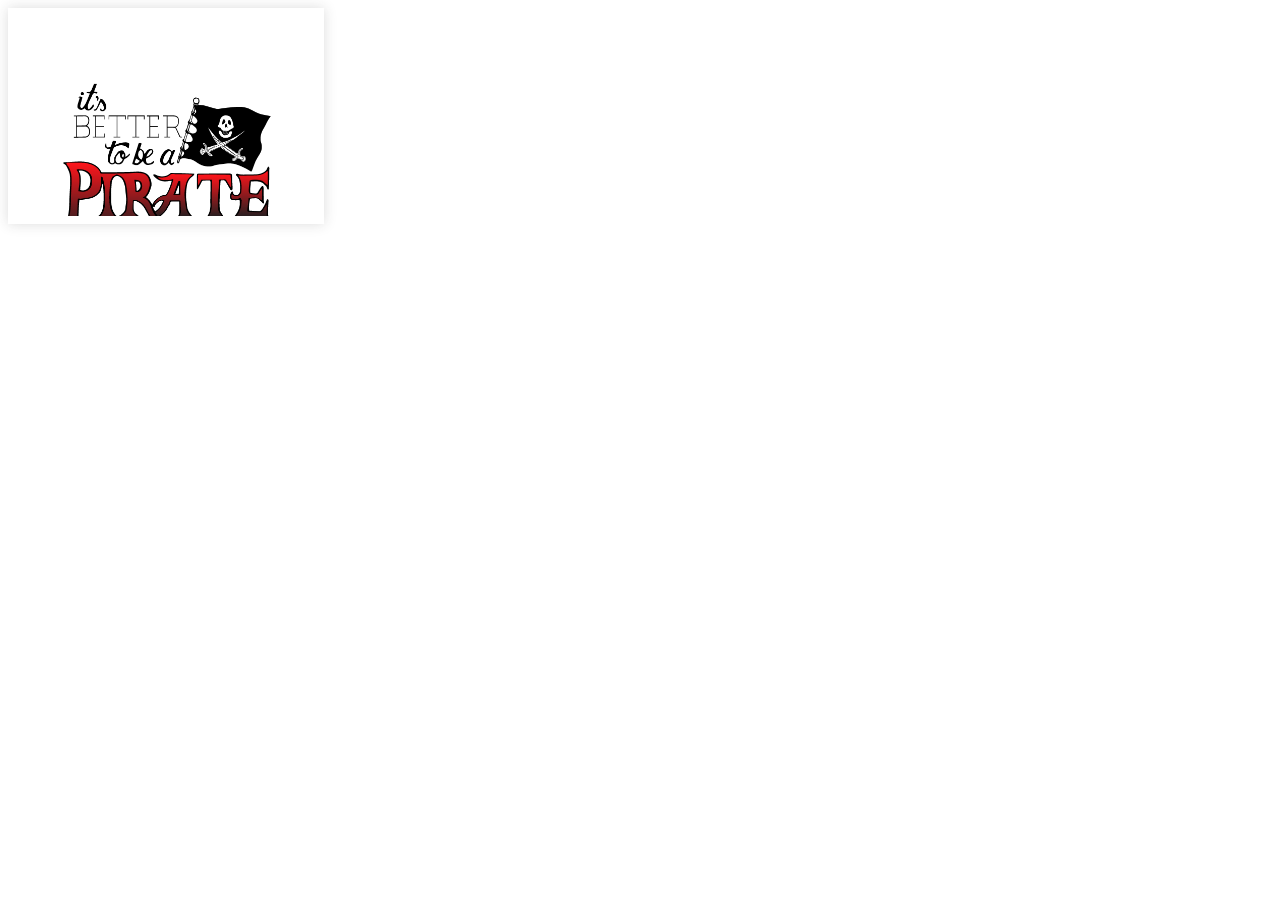
<file: index3.html>
<!DOCTYPE html>
<html>

<head>
    
    
<!--<link rel="stylesheet" href="ihover-gh-pages/src/ihover.css">-->
    
    <!-- from http://gudh.github.io/ihover/dist/ -->
    
    <style type="text/css">
    
        
        .ih-item {
  position: relative;
  -webkit-transition: all 0.35s ease-in-out;
  -moz-transition: all 0.35s ease-in-out;
  transition: all 0.35s ease-in-out;
}
.ih-item,
.ih-item * {
  -webkit-box-sizing: border-box;
  -moz-box-sizing: border-box;
  box-sizing: border-box;
}
.ih-item a {
  color: #333;
}
.ih-item a:hover {
  text-decoration: none;
}
.ih-item img {
  width: 100%;
  height: 100%;
}

    
    .ih-item.square {
  position: relative;
  width: 316px;
  height: 216px;
  border: 8px solid #fff;
/*  box-shadow: 1px 1px 3px rgba(0, 0, 0, 0.3);*/
        
/*
        -webkit-box-shadow: 0px 0px 12px 0px rgba(50, 50, 50, 0.55);
-moz-box-shadow:    0px 0px 12px 0px rgba(50, 50, 50, 0.55);
box-shadow:         0px 0px 12px 0px rgba(50, 50, 50, 0.55);
*/
        
        -webkit-box-shadow: 0px 0px 12px 0px rgba(50, 50, 50, 0.17);
-moz-box-shadow:    0px 0px 12px 0px rgba(50, 50, 50, 0.17);
box-shadow:         0px 0px 12px 0px rgba(50, 50, 50, 0.17);
}
.ih-item.square .info {
  position: absolute;
  top: 0;
  bottom: 0;
  left: 0;
  right: 0;
  text-align: center;
  -webkit-backface-visibility: hidden;
  backface-visibility: hidden;
}

        
.ih-item.square.effect3 {
  overflow: hidden;
}
.ih-item.square.effect3.colored .info {
  background: #888;
background:rgba(0,0,0,0.6);
}
.ih-item.square.effect3 .img {
  -webkit-transform: translateY(0);
  -moz-transform: translateY(0);
  -ms-transform: translateY(0);
  -o-transform: translateY(0);
  transform: translateY(0);
  -webkit-transition: all 0.35s ease-in-out;
  -moz-transition: all 0.35s ease-in-out;
  transition: all 0.35s ease-in-out;
}
.ih-item.square.effect3 .info {
  height: 65px;
  background: #333333;
  opacity: 0;
  -webkit-transition: all 0.35s ease-in-out;
  -moz-transition: all 0.35s ease-in-out;
  transition: all 0.35s ease-in-out;
}
        
        .ih-item.square.effect3 .info h3 {
  text-transform: uppercase;
  color: #fff;
  text-align: center;
  font-size: 17px;
  padding: 20px 10px 0 4px;
  margin: 4px 0 0 0;
}
.ih-item.square.effect3 .info p {
  font-style: italic;
  font-size: 12px;
  position: relative;
  color: #666;
  padding: 5px;
  text-align: center;
}
.ih-item.square.effect3 a:hover .info {
  visibility: visible;
  opacity: 1;
}

.ih-item.square.effect3.bottom_to_top .info {
  top: auto;
  -webkit-transform: translateY(100%);
  -moz-transform: translateY(100%);
  -ms-transform: translateY(100%);
  -o-transform: translateY(100%);
  transform: translateY(100%);
}
.ih-item.square.effect3.bottom_to_top a:hover .img {
  -webkit-transform: translateY(-50px);
  -moz-transform: translateY(-50px);
  -ms-transform: translateY(-50px);
  -o-transform: translateY(-50px);
  transform: translateY(-50px);
}
        
        .ih-item.square.effect3.bottom_to_top a:hover .info {
  -webkit-transform: translateY(0);
  -moz-transform: translateY(0);
  -ms-transform: translateY(0);
  -o-transform: translateY(0);
  transform: translateY(0);
}

.ih-item.square.effect3.top_to_bottom .info {
  bottom: auto;
  -webkit-transform: translateY(-100%);
  -moz-transform: translateY(-100%);
  -ms-transform: translateY(-100%);
  -o-transform: translateY(-100%);
  transform: translateY(-100%);
}
.ih-item.square.effect3.top_to_bottom a:hover .img {
  -webkit-transform: translateY(50px);
  -moz-transform: translateY(50px);
  -ms-transform: translateY(50px);
  -o-transform: translateY(50px);
  transform: translateY(50px);
}
.ih-item.square.effect3.top_to_bottom a:hover .info {
  -webkit-transform: translateY(0);
  -moz-transform: translateY(0);
  -ms-transform: translateY(0);
  -o-transform: translateY(0);
  transform: translateY(0);
}
    
    
    
    </style>
    


</head>


<body>
    
    
  <div class="col-sm-6">
 
    <!-- colored -->
    <div class="ih-item square colored effect3 bottom_to_top"><a href="#">
        <div class="img"><img src="images/pirate-color.png" alt="img"></div>
        <div class="info">
          <h3>Heading here</h3>
          <p>Description goes here</p>
        </div></a></div>
    <!-- end colored -->
 
  </div>
    
    

    
  




</body>



</html>
</file>
<file: ihover-gh-pages/src/ihover.css>
.ih-item {
  position: relative;
  -webkit-transition: all 0.35s ease-in-out;
  -moz-transition: all 0.35s ease-in-out;
  transition: all 0.35s ease-in-out;
}
.ih-item,
.ih-item * {
  -webkit-box-sizing: border-box;
  -moz-box-sizing: border-box;
  box-sizing: border-box;
}
.ih-item a {
  color: #333;
}
.ih-item a:hover {
  text-decoration: none;
}
.ih-item img {
  width: 100%;
  height: 100%;
}

.ih-item.circle {
  position: relative;
  width: 220px;
  height: 220px;
  border-radius: 50%;
}
.ih-item.circle .img {
  position: relative;
  width: 220px;
  height: 220px;
  border-radius: 50%;
}
.ih-item.circle .img:before {
  position: absolute;
  display: block;
  content: '';
  width: 100%;
  height: 100%;
  border-radius: 50%;
  box-shadow: inset 0 0 0 16px rgba(255, 255, 255, 0.6), 0 1px 2px rgba(0, 0, 0, 0.3);
  -webkit-transition: all 0.35s ease-in-out;
  -moz-transition: all 0.35s ease-in-out;
  transition: all 0.35s ease-in-out;
}
.ih-item.circle .img img {
  border-radius: 50%;
}
.ih-item.circle .info {
  position: absolute;
  top: 0;
  bottom: 0;
  left: 0;
  right: 0;
  text-align: center;
  border-radius: 50%;
  -webkit-backface-visibility: hidden;
  backface-visibility: hidden;
}

.ih-item.square {
  position: relative;
  width: 316px;
  height: 216px;
  border: 8px solid #fff;
  box-shadow: 1px 1px 3px rgba(0, 0, 0, 0.3);
}
.ih-item.square .info {
  position: absolute;
  top: 0;
  bottom: 0;
  left: 0;
  right: 0;
  text-align: center;
  -webkit-backface-visibility: hidden;
  backface-visibility: hidden;
}

.ih-item.circle.effect1 .spinner {
  width: 230px;
  height: 230px;
  border: 10px solid #ecab18;
  border-right-color: #1ad280;
  border-bottom-color: #1ad280;
  border-radius: 50%;
  -webkit-transition: all 0.8s ease-in-out;
  -moz-transition: all 0.8s ease-in-out;
  transition: all 0.8s ease-in-out;
}
.ih-item.circle.effect1 .img {
  position: absolute;
  top: 10px;
  bottom: 0;
  left: 10px;
  right: 0;
  width: auto;
  height: auto;
}
.ih-item.circle.effect1 .img:before {
  display: none;
}
.ih-item.circle.effect1.colored .info {
  background: #1a4a72;
  background: rgba(26, 74, 114, 0.6);
}
.ih-item.circle.effect1 .info {
  top: 10px;
  bottom: 0;
  left: 10px;
  right: 0;
  background: #333333;
  background: rgba(0, 0, 0, 0.6);
  opacity: 0;
  -webkit-transition: all 0.8s ease-in-out;
  -moz-transition: all 0.8s ease-in-out;
  transition: all 0.8s ease-in-out;
}
.ih-item.circle.effect1 .info h3 {
  color: #fff;
  text-transform: uppercase;
  position: relative;
  letter-spacing: 2px;
  font-size: 22px;
  margin: 0 30px;
  padding: 55px 0 0 0;
  height: 110px;
  text-shadow: 0 0 1px white, 0 1px 2px rgba(0, 0, 0, 0.3);
}
.ih-item.circle.effect1 .info p {
  color: #bbb;
  padding: 10px 5px;
  font-style: italic;
  margin: 0 30px;
  font-size: 12px;
  border-top: 1px solid rgba(255, 255, 255, 0.5);
}
.ih-item.circle.effect1 a:hover .spinner {
  -webkit-transform: rotate(180deg);
  -moz-transform: rotate(180deg);
  -ms-transform: rotate(180deg);
  -o-transform: rotate(180deg);
  transform: rotate(180deg);
}
.ih-item.circle.effect1 a:hover .info {
  opacity: 1;
}

.ih-item.circle.effect2 .img {
  opacity: 1;
  -webkit-transform: scale(1);
  -moz-transform: scale(1);
  -ms-transform: scale(1);
  -o-transform: scale(1);
  transform: scale(1);
  -webkit-transition: all 0.35s ease-in-out;
  -moz-transition: all 0.35s ease-in-out;
  transition: all 0.35s ease-in-out;
}
.ih-item.circle.effect2.colored .info {
  background: #1a4a72;
  background: rgba(26, 74, 114, 0.6);
}
.ih-item.circle.effect2 .info {
  background: #333333;
  background: rgba(0, 0, 0, 0.6);
  opacity: 0;
  pointer-events: none;
  -webkit-transition: all 0.35s ease-in-out;
  -moz-transition: all 0.35s ease-in-out;
  transition: all 0.35s ease-in-out;
}
.ih-item.circle.effect2 .info h3 {
  color: #fff;
  text-transform: uppercase;
  position: relative;
  letter-spacing: 2px;
  font-size: 22px;
  margin: 0 30px;
  padding: 55px 0 0 0;
  height: 110px;
  text-shadow: 0 0 1px white, 0 1px 2px rgba(0, 0, 0, 0.3);
}
.ih-item.circle.effect2 .info p {
  color: #bbb;
  padding: 10px 5px;
  font-style: italic;
  margin: 0 30px;
  font-size: 12px;
  border-top: 1px solid rgba(255, 255, 255, 0.5);
}

.ih-item.circle.effect2.left_to_right .info {
  -webkit-transform: translateX(-100%);
  -moz-transform: translateX(-100%);
  -ms-transform: translateX(-100%);
  -o-transform: translateX(-100%);
  transform: translateX(-100%);
}
.ih-item.circle.effect2.left_to_right a:hover .img {
  -webkit-transform: rotate(-90deg);
  -moz-transform: rotate(-90deg);
  -ms-transform: rotate(-90deg);
  -o-transform: rotate(-90deg);
  transform: rotate(-90deg);
}
.ih-item.circle.effect2.left_to_right a:hover .info {
  opacity: 1;
  -webkit-transform: translateX(0);
  -moz-transform: translateX(0);
  -ms-transform: translateX(0);
  -o-transform: translateX(0);
  transform: translateX(0);
}

.ih-item.circle.effect2.right_to_left .info {
  -webkit-transform: translateX(100%);
  -moz-transform: translateX(100%);
  -ms-transform: translateX(100%);
  -o-transform: translateX(100%);
  transform: translateX(100%);
}
.ih-item.circle.effect2.right_to_left a:hover .img {
  -webkit-transform: rotate(90deg);
  -moz-transform: rotate(90deg);
  -ms-transform: rotate(90deg);
  -o-transform: rotate(90deg);
  transform: rotate(90deg);
}
.ih-item.circle.effect2.right_to_left a:hover .info {
  opacity: 1;
  -webkit-transform: translateX(0);
  -moz-transform: translateX(0);
  -ms-transform: translateX(0);
  -o-transform: translateX(0);
  transform: translateX(0);
}

.ih-item.circle.effect2.top_to_bottom .info {
  -webkit-transform: translateY(-100%);
  -moz-transform: translateY(-100%);
  -ms-transform: translateY(-100%);
  -o-transform: translateY(-100%);
  transform: translateY(-100%);
}
.ih-item.circle.effect2.top_to_bottom a:hover .img {
  -webkit-transform: rotate(-90deg);
  -moz-transform: rotate(-90deg);
  -ms-transform: rotate(-90deg);
  -o-transform: rotate(-90deg);
  transform: rotate(-90deg);
}
.ih-item.circle.effect2.top_to_bottom a:hover .info {
  opacity: 1;
  -webkit-transform: translateY(0);
  -moz-transform: translateY(0);
  -ms-transform: translateY(0);
  -o-transform: translateY(0);
  transform: translateY(0);
}

.ih-item.circle.effect2.bottom_to_top .info {
  -webkit-transform: translateY(100%);
  -moz-transform: translateY(100%);
  -ms-transform: translateY(100%);
  -o-transform: translateY(100%);
  transform: translateY(100%);
}
.ih-item.circle.effect2.bottom_to_top a:hover .img {
  -webkit-transform: rotate(90deg);
  -moz-transform: rotate(90deg);
  -ms-transform: rotate(90deg);
  -o-transform: rotate(90deg);
  transform: rotate(90deg);
}
.ih-item.circle.effect2.bottom_to_top a:hover .info {
  opacity: 1;
  -webkit-transform: translateY(0);
  -moz-transform: translateY(0);
  -ms-transform: translateY(0);
  -o-transform: translateY(0);
  transform: translateY(0);
}

.ih-item.circle.effect3 .img {
  z-index: 11;
  -webkit-transition: all 0.35s ease-in-out;
  -moz-transition: all 0.35s ease-in-out;
  transition: all 0.35s ease-in-out;
}
.ih-item.circle.effect3.colored .info {
  background: #1a4a72;
}
.ih-item.circle.effect3 .info {
  background: #333333;
  opacity: 0;
  pointer-events: none;
  -webkit-transition: all 0.35s ease-in-out;
  -moz-transition: all 0.35s ease-in-out;
  transition: all 0.35s ease-in-out;
}
.ih-item.circle.effect3 .info h3 {
  color: #fff;
  text-transform: uppercase;
  position: relative;
  letter-spacing: 2px;
  font-size: 22px;
  margin: 0 30px;
  padding: 55px 0 0 0;
  height: 110px;
  text-shadow: 0 0 1px white, 0 1px 2px rgba(0, 0, 0, 0.3);
}
.ih-item.circle.effect3 .info p {
  color: #bbb;
  padding: 10px 5px;
  font-style: italic;
  margin: 0 30px;
  font-size: 12px;
  border-top: 1px solid rgba(255, 255, 255, 0.5);
}

.ih-item.circle.effect3.left_to_right .img {
  -webkit-transform: scale(1) translateX(0);
  -moz-transform: scale(1) translateX(0);
  -ms-transform: scale(1) translateX(0);
  -o-transform: scale(1) translateX(0);
  transform: scale(1) translateX(0);
}
.ih-item.circle.effect3.left_to_right .info {
  -webkit-transform: translateX(-100%);
  -moz-transform: translateX(-100%);
  -ms-transform: translateX(-100%);
  -o-transform: translateX(-100%);
  transform: translateX(-100%);
}
.ih-item.circle.effect3.left_to_right a:hover .img {
  -webkit-transform: scale(0.5) translateX(100%);
  -moz-transform: scale(0.5) translateX(100%);
  -ms-transform: scale(0.5) translateX(100%);
  -o-transform: scale(0.5) translateX(100%);
  transform: scale(0.5) translateX(100%);
}
.ih-item.circle.effect3.left_to_right a:hover .info {
  opacity: 1;
  -webkit-transform: translateX(0);
  -moz-transform: translateX(0);
  -ms-transform: translateX(0);
  -o-transform: translateX(0);
  transform: translateX(0);
}

.ih-item.circle.effect3.right_to_left .img {
  -webkit-transform: scale(1) translateX(0);
  -moz-transform: scale(1) translateX(0);
  -ms-transform: scale(1) translateX(0);
  -o-transform: scale(1) translateX(0);
  transform: scale(1) translateX(0);
}
.ih-item.circle.effect3.right_to_left .info {
  -webkit-transform: translateX(100%);
  -moz-transform: translateX(100%);
  -ms-transform: translateX(100%);
  -o-transform: translateX(100%);
  transform: translateX(100%);
}
.ih-item.circle.effect3.right_to_left a:hover .img {
  -webkit-transform: scale(0.5) translateX(-100%);
  -moz-transform: scale(0.5) translateX(-100%);
  -ms-transform: scale(0.5) translateX(-100%);
  -o-transform: scale(0.5) translateX(-100%);
  transform: scale(0.5) translateX(-100%);
}
.ih-item.circle.effect3.right_to_left a:hover .info {
  opacity: 1;
  -webkit-transform: translateX(0);
  -moz-transform: translateX(0);
  -ms-transform: translateX(0);
  -o-transform: translateX(0);
  transform: translateX(0);
}

.ih-item.circle.effect3.top_to_bottom .img {
  -webkit-transform: scale(1) translateY(0);
  -moz-transform: scale(1) translateY(0);
  -ms-transform: scale(1) translateY(0);
  -o-transform: scale(1) translateY(0);
  transform: scale(1) translateY(0);
}
.ih-item.circle.effect3.top_to_bottom .info {
  -webkit-transform: translateY(-100%);
  -moz-transform: translateY(-100%);
  -ms-transform: translateY(-100%);
  -o-transform: translateY(-100%);
  transform: translateY(-100%);
}
.ih-item.circle.effect3.top_to_bottom a:hover .img {
  -webkit-transform: scale(0.5) translateY(100%);
  -moz-transform: scale(0.5) translateY(100%);
  -ms-transform: scale(0.5) translateY(100%);
  -o-transform: scale(0.5) translateY(100%);
  transform: scale(0.5) translateY(100%);
}
.ih-item.circle.effect3.top_to_bottom a:hover .info {
  opacity: 1;
  -webkit-transform: translateY(0);
  -moz-transform: translateY(0);
  -ms-transform: translateY(0);
  -o-transform: translateY(0);
  transform: translateY(0);
}

.ih-item.circle.effect3.bottom_to_top .img {
  -webkit-transform: scale(1) translateY(0);
  -moz-transform: scale(1) translateY(0);
  -ms-transform: scale(1) translateY(0);
  -o-transform: scale(1) translateY(0);
  transform: scale(1) translateY(0);
}
.ih-item.circle.effect3.bottom_to_top .info {
  -webkit-transform: translateY(100%);
  -moz-transform: translateY(100%);
  -ms-transform: translateY(100%);
  -o-transform: translateY(100%);
  transform: translateY(100%);
}
.ih-item.circle.effect3.bottom_to_top a:hover .img {
  -webkit-transform: scale(0.5) translateY(-100%);
  -moz-transform: scale(0.5) translateY(-100%);
  -ms-transform: scale(0.5) translateY(-100%);
  -o-transform: scale(0.5) translateY(-100%);
  transform: scale(0.5) translateY(-100%);
}
.ih-item.circle.effect3.bottom_to_top a:hover .info {
  opacity: 1;
  -webkit-transform: translateY(0);
  -moz-transform: translateY(0);
  -ms-transform: translateY(0);
  -o-transform: translateY(0);
  transform: translateY(0);
}

.ih-item.circle.effect4 .img {
  opacity: 1;
  -webkit-transition: all 0.4s ease-in-out;
  -moz-transition: all 0.4s ease-in-out;
  transition: all 0.4s ease-in-out;
}
.ih-item.circle.effect4.colored .info {
  background: #1a4a72;
}
.ih-item.circle.effect4 .info {
  background: #333333;
  opacity: 0;
  visibility: hidden;
  pointer-events: none;
  -webkit-transition: all 0.35s ease;
  -moz-transition: all 0.35s ease;
  transition: all 0.35s ease;
}
.ih-item.circle.effect4 .info h3 {
  color: #fff;
  text-transform: uppercase;
  position: relative;
  letter-spacing: 2px;
  font-size: 22px;
  margin: 0 30px;
  padding: 55px 0 0 0;
  height: 110px;
  text-shadow: 0 0 1px white, 0 1px 2px rgba(0, 0, 0, 0.3);
}
.ih-item.circle.effect4 .info p {
  color: #bbb;
  padding: 10px 5px;
  font-style: italic;
  margin: 0 30px;
  font-size: 12px;
  border-top: 1px solid rgba(255, 255, 255, 0.5);
  -webkit-transition: all 0.35s ease-in-out;
  -moz-transition: all 0.35s ease-in-out;
  transition: all 0.35s ease-in-out;
}
.ih-item.circle.effect4 a:hover .img {
  opacity: 0;
  pointer-events: none;
}
.ih-item.circle.effect4 a:hover .info {
  visibility: visible;
  opacity: 1;
}

.ih-item.circle.effect4.left_to_right .img {
  -webkit-transform: translateX(0);
  -moz-transform: translateX(0);
  -ms-transform: translateX(0);
  -o-transform: translateX(0);
  transform: translateX(0);
}
.ih-item.circle.effect4.left_to_right .info {
  -webkit-transform: translateX(-100%);
  -moz-transform: translateX(-100%);
  -ms-transform: translateX(-100%);
  -o-transform: translateX(-100%);
  transform: translateX(-100%);
}
.ih-item.circle.effect4.left_to_right a:hover .img {
  -webkit-transform: translateX(100%);
  -moz-transform: translateX(100%);
  -ms-transform: translateX(100%);
  -o-transform: translateX(100%);
  transform: translateX(100%);
}
.ih-item.circle.effect4.left_to_right a:hover .info {
  -webkit-transform: translateX(0);
  -moz-transform: translateX(0);
  -ms-transform: translateX(0);
  -o-transform: translateX(0);
  transform: translateX(0);
}

.ih-item.circle.effect4.right_to_left .img {
  -webkit-transform: translateX(0);
  -moz-transform: translateX(0);
  -ms-transform: translateX(0);
  -o-transform: translateX(0);
  transform: translateX(0);
}
.ih-item.circle.effect4.right_to_left .info {
  -webkit-transform: translateX(100%);
  -moz-transform: translateX(100%);
  -ms-transform: translateX(100%);
  -o-transform: translateX(100%);
  transform: translateX(100%);
}
.ih-item.circle.effect4.right_to_left a:hover .img {
  -webkit-transform: translateX(-100%);
  -moz-transform: translateX(-100%);
  -ms-transform: translateX(-100%);
  -o-transform: translateX(-100%);
  transform: translateX(-100%);
}
.ih-item.circle.effect4.right_to_left a:hover .info {
  -webkit-transform: translateX(0);
  -moz-transform: translateX(0);
  -ms-transform: translateX(0);
  -o-transform: translateX(0);
  transform: translateX(0);
}

.ih-item.circle.effect4.top_to_bottom .img {
  -webkit-transform: translateY(0);
  -moz-transform: translateY(0);
  -ms-transform: translateY(0);
  -o-transform: translateY(0);
  transform: translateY(0);
}
.ih-item.circle.effect4.top_to_bottom .info {
  -webkit-transform: translateY(100%);
  -moz-transform: translateY(100%);
  -ms-transform: translateY(100%);
  -o-transform: translateY(100%);
  transform: translateY(100%);
}
.ih-item.circle.effect4.top_to_bottom a:hover .img {
  -webkit-transform: translateY(-100%);
  -moz-transform: translateY(-100%);
  -ms-transform: translateY(-100%);
  -o-transform: translateY(-100%);
  transform: translateY(-100%);
}
.ih-item.circle.effect4.top_to_bottom a:hover .info {
  -webkit-transform: translateY(0);
  -moz-transform: translateY(0);
  -ms-transform: translateY(0);
  -o-transform: translateY(0);
  transform: translateY(0);
}

.ih-item.circle.effect4.bottom_to_top .img {
  -webkit-transform: translateY(0);
  -moz-transform: translateY(0);
  -ms-transform: translateY(0);
  -o-transform: translateY(0);
  transform: translateY(0);
}
.ih-item.circle.effect4.bottom_to_top .info {
  -webkit-transform: translateY(-100%);
  -moz-transform: translateY(-100%);
  -ms-transform: translateY(-100%);
  -o-transform: translateY(-100%);
  transform: translateY(-100%);
}
.ih-item.circle.effect4.bottom_to_top a:hover .img {
  -webkit-transform: translateY(100%);
  -moz-transform: translateY(100%);
  -ms-transform: translateY(100%);
  -o-transform: translateY(100%);
  transform: translateY(100%);
}
.ih-item.circle.effect4.bottom_to_top a:hover .info {
  -webkit-transform: translateY(0);
  -moz-transform: translateY(0);
  -ms-transform: translateY(0);
  -o-transform: translateY(0);
  transform: translateY(0);
}

.ih-item.circle.effect5 {
  -webkit-perspective: 900px;
  -moz-perspective: 900px;
  perspective: 900px;
}
.ih-item.circle.effect5.colored .info .info-back {
  background: #1a4a72;
  background: rgba(26, 74, 114, 0.6);
}
.ih-item.circle.effect5 .info {
  -webkit-transition: all 0.35s ease-in-out;
  -moz-transition: all 0.35s ease-in-out;
  transition: all 0.35s ease-in-out;
  -webkit-transform-style: preserve-3d;
  -moz-transform-style: preserve-3d;
  -ms-transform-style: preserve-3d;
  -o-transform-style: preserve-3d;
  transform-style: preserve-3d;
}
.ih-item.circle.effect5 .info .info-back {
  visibility: hidden;
  border-radius: 50%;
  width: 100%;
  height: 100%;
  background: #333333;
  background: rgba(0, 0, 0, 0.6);
  -webkit-transform: rotate3d(0, 1, 0, 180deg);
  -moz-transform: rotate3d(0, 1, 0, 180deg);
  -ms-transform: rotate3d(0, 1, 0, 180deg);
  -o-transform: rotate3d(0, 1, 0, 180deg);
  transform: rotate3d(0, 1, 0, 180deg);
  -webkit-backface-visibility: hidden;
  backface-visibility: hidden;
}
.ih-item.circle.effect5 .info h3 {
  color: #fff;
  text-transform: uppercase;
  position: relative;
  letter-spacing: 2px;
  font-size: 22px;
  margin: 0 30px;
  padding: 55px 0 0 0;
  height: 110px;
  text-shadow: 0 0 1px white, 0 1px 2px rgba(0, 0, 0, 0.3);
}
.ih-item.circle.effect5 .info p {
  color: #bbb;
  padding: 10px 5px;
  font-style: italic;
  margin: 0 30px;
  font-size: 12px;
  border-top: 1px solid rgba(255, 255, 255, 0.5);
}
.ih-item.circle.effect5 a:hover .info {
  -webkit-transform: rotate3d(0, 1, 0, -180deg);
  -moz-transform: rotate3d(0, 1, 0, -180deg);
  -ms-transform: rotate3d(0, 1, 0, -180deg);
  -o-transform: rotate3d(0, 1, 0, -180deg);
  transform: rotate3d(0, 1, 0, -180deg);
}
.ih-item.circle.effect5 a:hover .info .info-back {
  visibility: visible;
}

.ih-item.circle.effect6 .img {
  opacity: 1;
  -webkit-transform: scale(1);
  -moz-transform: scale(1);
  -ms-transform: scale(1);
  -o-transform: scale(1);
  transform: scale(1);
  -webkit-transition: all 0.35s ease-in-out;
  -moz-transition: all 0.35s ease-in-out;
  transition: all 0.35s ease-in-out;
}
.ih-item.circle.effect6.colored .info {
  background: #1a4a72;
}
.ih-item.circle.effect6 .info {
  background: #333333;
  opacity: 0;
  -webkit-transition: all 0.35s ease-in-out;
  -moz-transition: all 0.35s ease-in-out;
  transition: all 0.35s ease-in-out;
}
.ih-item.circle.effect6 .info h3 {
  color: #fff;
  text-transform: uppercase;
  position: relative;
  letter-spacing: 2px;
  font-size: 22px;
  margin: 0 30px;
  padding: 55px 0 0 0;
  height: 110px;
  text-shadow: 0 0 1px white, 0 1px 2px rgba(0, 0, 0, 0.3);
}
.ih-item.circle.effect6 .info p {
  color: #bbb;
  padding: 10px 5px;
  font-style: italic;
  margin: 0 30px;
  font-size: 12px;
  border-top: 1px solid rgba(255, 255, 255, 0.5);
}

.ih-item.circle.effect6.scale_up .info {
  -webkit-transform: scale(0.5);
  -moz-transform: scale(0.5);
  -ms-transform: scale(0.5);
  -o-transform: scale(0.5);
  transform: scale(0.5);
}
.ih-item.circle.effect6.scale_up a:hover .img {
  opacity: 0;
  -webkit-transform: scale(1.5);
  -moz-transform: scale(1.5);
  -ms-transform: scale(1.5);
  -o-transform: scale(1.5);
  transform: scale(1.5);
}
.ih-item.circle.effect6.scale_up a:hover .info {
  opacity: 1;
  -webkit-transform: scale(1);
  -moz-transform: scale(1);
  -ms-transform: scale(1);
  -o-transform: scale(1);
  transform: scale(1);
}

.ih-item.circle.effect6.scale_down .info {
  -webkit-transform: scale(1.5);
  -moz-transform: scale(1.5);
  -ms-transform: scale(1.5);
  -o-transform: scale(1.5);
  transform: scale(1.5);
}
.ih-item.circle.effect6.scale_down a:hover .img {
  opacity: 0;
  -webkit-transform: scale(0.5);
  -moz-transform: scale(0.5);
  -ms-transform: scale(0.5);
  -o-transform: scale(0.5);
  transform: scale(0.5);
}
.ih-item.circle.effect6.scale_down a:hover .info {
  opacity: 1;
  -webkit-transform: scale(1);
  -moz-transform: scale(1);
  -ms-transform: scale(1);
  -o-transform: scale(1);
  transform: scale(1);
}

.ih-item.circle.effect6.scale_down_up .info {
  -webkit-transform: scale(0.5);
  -moz-transform: scale(0.5);
  -ms-transform: scale(0.5);
  -o-transform: scale(0.5);
  transform: scale(0.5);
  -webkit-transition: all 0.35s ease-in-out 0.2s;
  -moz-transition: all 0.35s ease-in-out 0.2s;
  transition: all 0.35s ease-in-out 0.2s;
}
.ih-item.circle.effect6.scale_down_up a:hover .img {
  opacity: 0;
  -webkit-transform: scale(0.5);
  -moz-transform: scale(0.5);
  -ms-transform: scale(0.5);
  -o-transform: scale(0.5);
  transform: scale(0.5);
}
.ih-item.circle.effect6.scale_down_up a:hover .info {
  opacity: 1;
  -webkit-transform: scale(1);
  -moz-transform: scale(1);
  -ms-transform: scale(1);
  -o-transform: scale(1);
  transform: scale(1);
}

.ih-item.circle.effect7 .img {
  opacity: 1;
  -webkit-transform: scale(1);
  -moz-transform: scale(1);
  -ms-transform: scale(1);
  -o-transform: scale(1);
  transform: scale(1);
  -webkit-transition: all 0.35s ease-out;
  -moz-transition: all 0.35s ease-out;
  transition: all 0.35s ease-out;
}
.ih-item.circle.effect7.colored .info {
  background: #1a4a72;
}
.ih-item.circle.effect7 .info {
  background: #333333;
  opacity: 0;
  visibility: hidden;
  pointer-events: none;
  -webkit-transition: all 0.35s ease 0.2s;
  -moz-transition: all 0.35s ease 0.2s;
  transition: all 0.35s ease 0.2s;
}
.ih-item.circle.effect7 .info h3 {
  color: #fff;
  text-transform: uppercase;
  position: relative;
  letter-spacing: 2px;
  font-size: 22px;
  margin: 0 30px;
  padding: 55px 0 0 0;
  height: 110px;
  text-shadow: 0 0 1px white, 0 1px 2px rgba(0, 0, 0, 0.3);
}
.ih-item.circle.effect7 .info p {
  color: #bbb;
  padding: 10px 5px;
  font-style: italic;
  margin: 0 30px;
  font-size: 12px;
  border-top: 1px solid rgba(255, 255, 255, 0.5);
}
.ih-item.circle.effect7 a:hover .img {
  opacity: 0;
  -webkit-transform: scale(0.5);
  -moz-transform: scale(0.5);
  -ms-transform: scale(0.5);
  -o-transform: scale(0.5);
  transform: scale(0.5);
}
.ih-item.circle.effect7 a:hover .info {
  visibility: visible;
  opacity: 1;
}

.ih-item.circle.effect7.left_to_right .info {
  -webkit-transform: translateX(-100%);
  -moz-transform: translateX(-100%);
  -ms-transform: translateX(-100%);
  -o-transform: translateX(-100%);
  transform: translateX(-100%);
}
.ih-item.circle.effect7.left_to_right a:hover .info {
  -webkit-transform: translateX(0);
  -moz-transform: translateX(0);
  -ms-transform: translateX(0);
  -o-transform: translateX(0);
  transform: translateX(0);
}

.ih-item.circle.effect7.right_to_left .info {
  -webkit-transform: translateX(100%);
  -moz-transform: translateX(100%);
  -ms-transform: translateX(100%);
  -o-transform: translateX(100%);
  transform: translateX(100%);
}
.ih-item.circle.effect7.right_to_left a:hover .info {
  -webkit-transform: translateX(0);
  -moz-transform: translateX(0);
  -ms-transform: translateX(0);
  -o-transform: translateX(0);
  transform: translateX(0);
}

.ih-item.circle.effect7.top_to_bottom .info {
  -webkit-transform: translateY(100%);
  -moz-transform: translateY(100%);
  -ms-transform: translateY(100%);
  -o-transform: translateY(100%);
  transform: translateY(100%);
}
.ih-item.circle.effect7.top_to_bottom a:hover .info {
  -webkit-transform: translateY(0);
  -moz-transform: translateY(0);
  -ms-transform: translateY(0);
  -o-transform: translateY(0);
  transform: translateY(0);
}

.ih-item.circle.effect7.bottom_to_top .info {
  -webkit-transform: translateY(-100%);
  -moz-transform: translateY(-100%);
  -ms-transform: translateY(-100%);
  -o-transform: translateY(-100%);
  transform: translateY(-100%);
}
.ih-item.circle.effect7.bottom_to_top a:hover .info {
  -webkit-transform: translateY(0);
  -moz-transform: translateY(0);
  -ms-transform: translateY(0);
  -o-transform: translateY(0);
  transform: translateY(0);
}

.ih-item.circle.effect8.colored .info {
  background: #1a4a72;
}
.ih-item.circle.effect8 .img-container {
  -webkit-transform: scale(1);
  -moz-transform: scale(1);
  -ms-transform: scale(1);
  -o-transform: scale(1);
  transform: scale(1);
  -webkit-transition: all 0.3s ease-in-out;
  -moz-transition: all 0.3s ease-in-out;
  transition: all 0.3s ease-in-out;
}
.ih-item.circle.effect8 .img-container .img {
  opacity: 1;
  -webkit-transition: all 0.3s ease-in-out 0.3s;
  -moz-transition: all 0.3s ease-in-out 0.3s;
  transition: all 0.3s ease-in-out 0.3s;
}
.ih-item.circle.effect8 .info-container {
  position: absolute;
  top: 0;
  bottom: 0;
  left: 0;
  right: 0;
  text-align: center;
  border-radius: 50%;
  opacity: 0;
  pointer-events: none;
  -webkit-transition: all 0.3s ease-in-out 0.3s;
  -moz-transition: all 0.3s ease-in-out 0.3s;
  transition: all 0.3s ease-in-out 0.3s;
}
.ih-item.circle.effect8 .info {
  width: 100%;
  height: 100%;
  background: #333333;
  pointer-events: none;
  -webkit-transform: scale(0.5);
  -moz-transform: scale(0.5);
  -ms-transform: scale(0.5);
  -o-transform: scale(0.5);
  transform: scale(0.5);
  -webkit-transition: all 0.35s ease-in-out 0.6s;
  -moz-transition: all 0.35s ease-in-out 0.6s;
  transition: all 0.35s ease-in-out 0.6s;
}
.ih-item.circle.effect8 .info h3 {
  color: #fff;
  text-transform: uppercase;
  letter-spacing: 2px;
  font-size: 22px;
  margin: 0 30px;
  padding: 45px 0 0 0;
  height: 140px;
  text-shadow: 0 0 1px white, 0 1px 2px rgba(0, 0, 0, 0.3);
}
.ih-item.circle.effect8 .info p {
  color: #bbb;
  padding: 10px 5px;
  font-style: italic;
  margin: 0 30px;
  font-size: 12px;
  border-top: 1px solid rgba(255, 255, 255, 0.5);
}
.ih-item.circle.effect8 a:hover .img-container {
  pointer-events: none;
  -webkit-transform: scale(0.5);
  -moz-transform: scale(0.5);
  -ms-transform: scale(0.5);
  -o-transform: scale(0.5);
  transform: scale(0.5);
}
.ih-item.circle.effect8 a:hover .img-container .img {
  opacity: 0;
  pointer-events: none;
}
.ih-item.circle.effect8 a:hover .info-container {
  opacity: 1;
}
.ih-item.circle.effect8 a:hover .info-container .info {
  -webkit-transform: scale(1);
  -moz-transform: scale(1);
  -ms-transform: scale(1);
  -o-transform: scale(1);
  transform: scale(1);
}

.ih-item.circle.effect8.left_to_right .img-container .img {
  -webkit-transform: translateX(0);
  -moz-transform: translateX(0);
  -ms-transform: translateX(0);
  -o-transform: translateX(0);
  transform: translateX(0);
}
.ih-item.circle.effect8.left_to_right .info-container {
  -webkit-transform: translateX(100%);
  -moz-transform: translateX(100%);
  -ms-transform: translateX(100%);
  -o-transform: translateX(100%);
  transform: translateX(100%);
}
.ih-item.circle.effect8.left_to_right a:hover .img-container .img {
  -webkit-transform: translateX(-100%);
  -moz-transform: translateX(-100%);
  -ms-transform: translateX(-100%);
  -o-transform: translateX(-100%);
  transform: translateX(-100%);
}
.ih-item.circle.effect8.left_to_right a:hover .info-container {
  -webkit-transform: translateX(0);
  -moz-transform: translateX(0);
  -ms-transform: translateX(0);
  -o-transform: translateX(0);
  transform: translateX(0);
}

.ih-item.circle.effect8.right_to_left .img-container .img {
  -webkit-transform: translateX(0);
  -moz-transform: translateX(0);
  -ms-transform: translateX(0);
  -o-transform: translateX(0);
  transform: translateX(0);
}
.ih-item.circle.effect8.right_to_left .info-container {
  -webkit-transform: translateX(-100%);
  -moz-transform: translateX(-100%);
  -ms-transform: translateX(-100%);
  -o-transform: translateX(-100%);
  transform: translateX(-100%);
}
.ih-item.circle.effect8.right_to_left a:hover .img-container .img {
  -webkit-transform: translateX(100%);
  -moz-transform: translateX(100%);
  -ms-transform: translateX(100%);
  -o-transform: translateX(100%);
  transform: translateX(100%);
}
.ih-item.circle.effect8.right_to_left a:hover .info-container {
  -webkit-transform: translateX(0);
  -moz-transform: translateX(0);
  -ms-transform: translateX(0);
  -o-transform: translateX(0);
  transform: translateX(0);
}

.ih-item.circle.effect8.top_to_bottom .img-container .img {
  -webkit-transform: translateY(0);
  -moz-transform: translateY(0);
  -ms-transform: translateY(0);
  -o-transform: translateY(0);
  transform: translateY(0);
}
.ih-item.circle.effect8.top_to_bottom .info-container {
  -webkit-transform: translateY(-100%);
  -moz-transform: translateY(-100%);
  -ms-transform: translateY(-100%);
  -o-transform: translateY(-100%);
  transform: translateY(-100%);
}
.ih-item.circle.effect8.top_to_bottom a:hover .img-container .img {
  -webkit-transform: translateY(100%);
  -moz-transform: translateY(100%);
  -ms-transform: translateY(100%);
  -o-transform: translateY(100%);
  transform: translateY(100%);
}
.ih-item.circle.effect8.top_to_bottom a:hover .info-container {
  -webkit-transform: translateY(0);
  -moz-transform: translateY(0);
  -ms-transform: translateY(0);
  -o-transform: translateY(0);
  transform: translateY(0);
}

.ih-item.circle.effect8.bottom_to_top .img-container .img {
  -webkit-transform: translateY(0);
  -moz-transform: translateY(0);
  -ms-transform: translateY(0);
  -o-transform: translateY(0);
  transform: translateY(0);
}
.ih-item.circle.effect8.bottom_to_top .info-container {
  -webkit-transform: translateY(100%);
  -moz-transform: translateY(100%);
  -ms-transform: translateY(100%);
  -o-transform: translateY(100%);
  transform: translateY(100%);
}
.ih-item.circle.effect8.bottom_to_top a:hover .img-container .img {
  -webkit-transform: translateY(-100%);
  -moz-transform: translateY(-100%);
  -ms-transform: translateY(-100%);
  -o-transform: translateY(-100%);
  transform: translateY(-100%);
}
.ih-item.circle.effect8.bottom_to_top a:hover .info-container {
  -webkit-transform: translateY(0);
  -moz-transform: translateY(0);
  -ms-transform: translateY(0);
  -o-transform: translateY(0);
  transform: translateY(0);
}

.ih-item.circle.effect9 .img {
  opacity: 1;
  -webkit-transition: all 0.35s ease-out;
  -moz-transition: all 0.35s ease-out;
  transition: all 0.35s ease-out;
}
.ih-item.circle.effect9.colored .info {
  background: #1a4a72;
}
.ih-item.circle.effect9 .info {
  background: #333333;
  opacity: 0;
  visibility: hidden;
  pointer-events: none;
  -webkit-transform: scale(0.5);
  -moz-transform: scale(0.5);
  -ms-transform: scale(0.5);
  -o-transform: scale(0.5);
  transform: scale(0.5);
  -webkit-transition: all 0.35s ease 0.2s;
  -moz-transition: all 0.35s ease 0.2s;
  transition: all 0.35s ease 0.2s;
}
.ih-item.circle.effect9 .info h3 {
  color: #fff;
  text-transform: uppercase;
  position: relative;
  letter-spacing: 2px;
  font-size: 22px;
  margin: 0 30px;
  padding: 55px 0 0 0;
  height: 110px;
  text-shadow: 0 0 1px white, 0 1px 2px rgba(0, 0, 0, 0.3);
}
.ih-item.circle.effect9 .info p {
  color: #bbb;
  padding: 10px 5px;
  font-style: italic;
  margin: 0 30px;
  font-size: 12px;
  border-top: 1px solid rgba(255, 255, 255, 0.5);
}
.ih-item.circle.effect9 a:hover .img {
  opacity: 0;
  pointer-events: none;
  -webkit-transform: scale(0.5);
  -moz-transform: scale(0.5);
  -ms-transform: scale(0.5);
  -o-transform: scale(0.5);
  transform: scale(0.5);
}
.ih-item.circle.effect9 a:hover .info {
  visibility: visible;
  opacity: 1;
  -webkit-transform: scale(1);
  -moz-transform: scale(1);
  -ms-transform: scale(1);
  -o-transform: scale(1);
  transform: scale(1);
}

.ih-item.circle.effect9.left_to_right .img {
  -webkit-transform: translateX(0) rotate(0);
  -moz-transform: translateX(0) rotate(0);
  -ms-transform: translateX(0) rotate(0);
  -o-transform: translateX(0) rotate(0);
  transform: translateX(0) rotate(0);
}
.ih-item.circle.effect9.left_to_right a:hover .img {
  -webkit-transform: translateX(100%) rotate(180deg);
  -moz-transform: translateX(100%) rotate(180deg);
  -ms-transform: translateX(100%) rotate(180deg);
  -o-transform: translateX(100%) rotate(180deg);
  transform: translateX(100%) rotate(180deg);
}

.ih-item.circle.effect9.right_to_left .img {
  -webkit-transform: translateX(0) rotate(0);
  -moz-transform: translateX(0) rotate(0);
  -ms-transform: translateX(0) rotate(0);
  -o-transform: translateX(0) rotate(0);
  transform: translateX(0) rotate(0);
}
.ih-item.circle.effect9.right_to_left a:hover .img {
  -webkit-transform: translateX(-100%) rotate(-180deg);
  -moz-transform: translateX(-100%) rotate(-180deg);
  -ms-transform: translateX(-100%) rotate(-180deg);
  -o-transform: translateX(-100%) rotate(-180deg);
  transform: translateX(-100%) rotate(-180deg);
}

.ih-item.circle.effect9.top_to_bottom .img {
  -webkit-transform: translateY(0);
  -moz-transform: translateY(0);
  -ms-transform: translateY(0);
  -o-transform: translateY(0);
  transform: translateY(0);
}
.ih-item.circle.effect9.top_to_bottom a:hover .img {
  -webkit-transform: translateY(-100%);
  -moz-transform: translateY(-100%);
  -ms-transform: translateY(-100%);
  -o-transform: translateY(-100%);
  transform: translateY(-100%);
}

.ih-item.circle.effect9.bottom_to_top .img {
  -webkit-transform: translateY(0);
  -moz-transform: translateY(0);
  -ms-transform: translateY(0);
  -o-transform: translateY(0);
  transform: translateY(0);
}
.ih-item.circle.effect9.bottom_to_top a:hover .img {
  -webkit-transform: translateY(100%);
  -moz-transform: translateY(100%);
  -ms-transform: translateY(100%);
  -o-transform: translateY(100%);
  transform: translateY(100%);
}

.ih-item.circle.effect10 .img {
  z-index: 11;
  -webkit-transform: scale(1);
  -moz-transform: scale(1);
  -ms-transform: scale(1);
  -o-transform: scale(1);
  transform: scale(1);
  -webkit-transition: all 0.35s ease-in-out;
  -moz-transition: all 0.35s ease-in-out;
  transition: all 0.35s ease-in-out;
}
.ih-item.circle.effect10.colored .info {
  background: #1a4a72;
}
.ih-item.circle.effect10 .info {
  background: #333333;
  opacity: 0;
  -webkit-transform: scale(0);
  -moz-transform: scale(0);
  -ms-transform: scale(0);
  -o-transform: scale(0);
  transform: scale(0);
  -webkit-transition: all 0.35s ease-in-out;
  -moz-transition: all 0.35s ease-in-out;
  transition: all 0.35s ease-in-out;
}
.ih-item.circle.effect10 .info h3 {
  color: #fff;
  text-transform: uppercase;
  position: relative;
  letter-spacing: 2px;
  font-size: 22px;
  text-shadow: 0 0 1px white, 0 1px 2px rgba(0, 0, 0, 0.3);
}
.ih-item.circle.effect10 .info p {
  color: #bbb;
  font-style: italic;
  font-size: 12px;
  border-top: 1px solid rgba(255, 255, 255, 0.5);
}
.ih-item.circle.effect10 a:hover .info {
  visibility: visible;
  opacity: 1;
  -webkit-transform: scale(1);
  -moz-transform: scale(1);
  -ms-transform: scale(1);
  -o-transform: scale(1);
  transform: scale(1);
}

.ih-item.circle.effect10.top_to_bottom .info h3 {
  margin: 0 30px;
  padding: 25px 0 0 0;
  height: 78px;
}
.ih-item.circle.effect10.top_to_bottom .info p {
  margin: 0 30px;
  padding: 5px;
}
.ih-item.circle.effect10.top_to_bottom a:hover .img {
  -webkit-transform: translateY(50px) scale(0.5);
  -moz-transform: translateY(50px) scale(0.5);
  -ms-transform: translateY(50px) scale(0.5);
  -o-transform: translateY(50px) scale(0.5);
  transform: translateY(50px) scale(0.5);
}

.ih-item.circle.effect10.bottom_to_top .info h3 {
  margin: 95px 30px 0;
  padding: 25px 0 0 0;
  height: 78px;
}
.ih-item.circle.effect10.bottom_to_top .info p {
  margin: 0 30px;
  padding: 5px;
}
.ih-item.circle.effect10.bottom_to_top a:hover .img {
  -webkit-transform: translateY(-50px) scale(0.5);
  -moz-transform: translateY(-50px) scale(0.5);
  -ms-transform: translateY(-50px) scale(0.5);
  -o-transform: translateY(-50px) scale(0.5);
  transform: translateY(-50px) scale(0.5);
}

.ih-item.circle.effect11 {
  -webkit-perspective: 900px;
  -moz-perspective: 900px;
  perspective: 900px;
}
.ih-item.circle.effect11 .img {
  opacity: 1;
  -webkit-transform-origin: 50% 50%;
  -moz-transform-origin: 50% 50%;
  -ms-transform-origin: 50% 50%;
  -o-transform-origin: 50% 50%;
  transform-origin: 50% 50%;
  -webkit-transition: all 0.35s ease-in-out;
  -moz-transition: all 0.35s ease-in-out;
  transition: all 0.35s ease-in-out;
}
.ih-item.circle.effect11.colored .info {
  background: #1a4a72;
}
.ih-item.circle.effect11 .info {
  background: #333333;
  opacity: 0;
  visibility: hidden;
  -webkit-transition: all 0.35s ease 0.35s;
  -moz-transition: all 0.35s ease 0.35s;
  transition: all 0.35s ease 0.35s;
}
.ih-item.circle.effect11 .info h3 {
  color: #fff;
  text-transform: uppercase;
  position: relative;
  letter-spacing: 2px;
  font-size: 22px;
  margin: 0 30px;
  padding: 55px 0 0 0;
  height: 110px;
  text-shadow: 0 0 1px white, 0 1px 2px rgba(0, 0, 0, 0.3);
}
.ih-item.circle.effect11 .info p {
  color: #bbb;
  padding: 10px 5px;
  font-style: italic;
  margin: 0 30px;
  font-size: 12px;
  border-top: 1px solid rgba(255, 255, 255, 0.5);
}
.ih-item.circle.effect11 a:hover .img {
  opacity: 0;
}
.ih-item.circle.effect11 a:hover .info {
  visibility: visible;
  opacity: 1;
}

.ih-item.circle.effect11.left_to_right .img {
  -webkit-transform: translateZ(0) rotateY(0);
  -moz-transform: translateZ(0) rotateY(0);
  -ms-transform: translateZ(0) rotateY(0);
  -o-transform: translateZ(0) rotateY(0);
  transform: translateZ(0) rotateY(0);
}
.ih-item.circle.effect11.left_to_right .info {
  -webkit-transform: translateZ(-1000px) rotateY(-90deg);
  -moz-transform: translateZ(-1000px) rotateY(-90deg);
  -ms-transform: translateZ(-1000px) rotateY(-90deg);
  -o-transform: translateZ(-1000px) rotateY(-90deg);
  transform: translateZ(-1000px) rotateY(-90deg);
}
.ih-item.circle.effect11.left_to_right a:hover .img {
  -webkit-transform: translateZ(-1000px) rotateY(90deg);
  -moz-transform: translateZ(-1000px) rotateY(90deg);
  -ms-transform: translateZ(-1000px) rotateY(90deg);
  -o-transform: translateZ(-1000px) rotateY(90deg);
  transform: translateZ(-1000px) rotateY(90deg);
}
.ih-item.circle.effect11.left_to_right a:hover .info {
  -webkit-transform: translateZ(0) rotateY(0);
  -moz-transform: translateZ(0) rotateY(0);
  -ms-transform: translateZ(0) rotateY(0);
  -o-transform: translateZ(0) rotateY(0);
  transform: translateZ(0) rotateY(0);
}

.ih-item.circle.effect11.right_to_left .img {
  -webkit-transform: translateZ(0) rotateY(0);
  -moz-transform: translateZ(0) rotateY(0);
  -ms-transform: translateZ(0) rotateY(0);
  -o-transform: translateZ(0) rotateY(0);
  transform: translateZ(0) rotateY(0);
}
.ih-item.circle.effect11.right_to_left .info {
  -webkit-transform: translateZ(-1000px) rotateY(90deg);
  -moz-transform: translateZ(-1000px) rotateY(90deg);
  -ms-transform: translateZ(-1000px) rotateY(90deg);
  -o-transform: translateZ(-1000px) rotateY(90deg);
  transform: translateZ(-1000px) rotateY(90deg);
}
.ih-item.circle.effect11.right_to_left a:hover .img {
  -webkit-transform: translateZ(-1000px) rotateY(-90deg);
  -moz-transform: translateZ(-1000px) rotateY(-90deg);
  -ms-transform: translateZ(-1000px) rotateY(-90deg);
  -o-transform: translateZ(-1000px) rotateY(-90deg);
  transform: translateZ(-1000px) rotateY(-90deg);
}
.ih-item.circle.effect11.right_to_left a:hover .info {
  -webkit-transform: translateZ(0) rotateY(0);
  -moz-transform: translateZ(0) rotateY(0);
  -ms-transform: translateZ(0) rotateY(0);
  -o-transform: translateZ(0) rotateY(0);
  transform: translateZ(0) rotateY(0);
}

.ih-item.circle.effect11.top_to_bottom .img {
  -webkit-transform: translateZ(0) rotateX(0);
  -moz-transform: translateZ(0) rotateX(0);
  -ms-transform: translateZ(0) rotateX(0);
  -o-transform: translateZ(0) rotateX(0);
  transform: translateZ(0) rotateX(0);
}
.ih-item.circle.effect11.top_to_bottom .info {
  -webkit-transform: translateZ(-1000px) rotateX(90deg);
  -moz-transform: translateZ(-1000px) rotateX(90deg);
  -ms-transform: translateZ(-1000px) rotateX(90deg);
  -o-transform: translateZ(-1000px) rotateX(90deg);
  transform: translateZ(-1000px) rotateX(90deg);
}
.ih-item.circle.effect11.top_to_bottom a:hover .img {
  -webkit-transform: translateZ(-1000px) rotateX(-90deg);
  -moz-transform: translateZ(-1000px) rotateX(-90deg);
  -ms-transform: translateZ(-1000px) rotateX(-90deg);
  -o-transform: translateZ(-1000px) rotateX(-90deg);
  transform: translateZ(-1000px) rotateX(-90deg);
}
.ih-item.circle.effect11.top_to_bottom a:hover .info {
  -webkit-transform: translateZ(0) rotateX(0);
  -moz-transform: translateZ(0) rotateX(0);
  -ms-transform: translateZ(0) rotateX(0);
  -o-transform: translateZ(0) rotateX(0);
  transform: translateZ(0) rotateX(0);
}

.ih-item.circle.effect11.bottom_to_top .img {
  -webkit-transform: translateZ(0) rotateX(0);
  -moz-transform: translateZ(0) rotateX(0);
  -ms-transform: translateZ(0) rotateX(0);
  -o-transform: translateZ(0) rotateX(0);
  transform: translateZ(0) rotateX(0);
}
.ih-item.circle.effect11.bottom_to_top .info {
  -webkit-transform: translateZ(-1000px) rotateX(-90deg);
  -moz-transform: translateZ(-1000px) rotateX(-90deg);
  -ms-transform: translateZ(-1000px) rotateX(-90deg);
  -o-transform: translateZ(-1000px) rotateX(-90deg);
  transform: translateZ(-1000px) rotateX(-90deg);
}
.ih-item.circle.effect11.bottom_to_top a:hover .img {
  -webkit-transform: translateZ(-1000px) rotateX(90deg);
  -moz-transform: translateZ(-1000px) rotateX(90deg);
  -ms-transform: translateZ(-1000px) rotateX(90deg);
  -o-transform: translateZ(-1000px) rotateX(90deg);
  transform: translateZ(-1000px) rotateX(90deg);
}
.ih-item.circle.effect11.bottom_to_top a:hover .info {
  -webkit-transform: translateZ(0) rotateX(0);
  -moz-transform: translateZ(0) rotateX(0);
  -ms-transform: translateZ(0) rotateX(0);
  -o-transform: translateZ(0) rotateX(0);
  transform: translateZ(0) rotateX(0);
}

.ih-item.circle.effect12 .img {
  opacity: 1;
  -webkit-transition: all 0.35s ease-in-out;
  -moz-transition: all 0.35s ease-in-out;
  transition: all 0.35s ease-in-out;
}
.ih-item.circle.effect12.colored .info {
  background: #1a4a72;
}
.ih-item.circle.effect12 .info {
  background: #333333;
  opacity: 0;
  visibility: hidden;
  pointer-events: none;
  -webkit-transform: scale(0.5);
  -moz-transform: scale(0.5);
  -ms-transform: scale(0.5);
  -o-transform: scale(0.5);
  transform: scale(0.5);
  -webkit-transition: all 0.35s ease-in-out;
  -moz-transition: all 0.35s ease-in-out;
  transition: all 0.35s ease-in-out;
}
.ih-item.circle.effect12 .info h3 {
  color: #fff;
  text-transform: uppercase;
  position: relative;
  letter-spacing: 2px;
  font-size: 22px;
  margin: 0 30px;
  padding: 55px 0 0 0;
  height: 110px;
  text-shadow: 0 0 1px white, 0 1px 2px rgba(0, 0, 0, 0.3);
}
.ih-item.circle.effect12 .info p {
  color: #bbb;
  padding: 10px 5px;
  font-style: italic;
  margin: 0 30px;
  font-size: 12px;
  border-top: 1px solid rgba(255, 255, 255, 0.5);
}
.ih-item.circle.effect12 a:hover .img {
  opacity: 0;
  pointer-events: none;
}
.ih-item.circle.effect12 a:hover .info {
  opacity: 1;
  visibility: visible;
}

.ih-item.circle.effect12.left_to_right .img {
  -webkit-transform: translateX(0) rotate(0);
  -moz-transform: translateX(0) rotate(0);
  -ms-transform: translateX(0) rotate(0);
  -o-transform: translateX(0) rotate(0);
  transform: translateX(0) rotate(0);
}
.ih-item.circle.effect12.left_to_right .info {
  -webkit-transform: translateX(100%) rotate(180deg);
  -moz-transform: translateX(100%) rotate(180deg);
  -ms-transform: translateX(100%) rotate(180deg);
  -o-transform: translateX(100%) rotate(180deg);
  transform: translateX(100%) rotate(180deg);
}
.ih-item.circle.effect12.left_to_right a:hover .img {
  -webkit-transform: translateX(100%) rotate(180deg);
  -moz-transform: translateX(100%) rotate(180deg);
  -ms-transform: translateX(100%) rotate(180deg);
  -o-transform: translateX(100%) rotate(180deg);
  transform: translateX(100%) rotate(180deg);
}
.ih-item.circle.effect12.left_to_right a:hover .info {
  -webkit-transform: translateX(0) rotate(0);
  -moz-transform: translateX(0) rotate(0);
  -ms-transform: translateX(0) rotate(0);
  -o-transform: translateX(0) rotate(0);
  transform: translateX(0) rotate(0);
  -webkit-transition-delay: 0.4s;
  -moz-transition-delay: 0.4s;
  transition-delay: 0.4s;
}

.ih-item.circle.effect12.right_to_left .img {
  -webkit-transform: translateX(0) rotate(0);
  -moz-transform: translateX(0) rotate(0);
  -ms-transform: translateX(0) rotate(0);
  -o-transform: translateX(0) rotate(0);
  transform: translateX(0) rotate(0);
}
.ih-item.circle.effect12.right_to_left .info {
  -webkit-transform: translateX(-100%) rotate(-180deg);
  -moz-transform: translateX(-100%) rotate(-180deg);
  -ms-transform: translateX(-100%) rotate(-180deg);
  -o-transform: translateX(-100%) rotate(-180deg);
  transform: translateX(-100%) rotate(-180deg);
}
.ih-item.circle.effect12.right_to_left a:hover .img {
  -webkit-transform: translateX(-100%) rotate(-180deg);
  -moz-transform: translateX(-100%) rotate(-180deg);
  -ms-transform: translateX(-100%) rotate(-180deg);
  -o-transform: translateX(-100%) rotate(-180deg);
  transform: translateX(-100%) rotate(-180deg);
}
.ih-item.circle.effect12.right_to_left a:hover .info {
  -webkit-transform: translateX(0) rotate(0);
  -moz-transform: translateX(0) rotate(0);
  -ms-transform: translateX(0) rotate(0);
  -o-transform: translateX(0) rotate(0);
  transform: translateX(0) rotate(0);
  -webkit-transition-delay: 0.4s;
  -moz-transition-delay: 0.4s;
  transition-delay: 0.4s;
}

.ih-item.circle.effect12.top_to_bottom .img {
  -webkit-transform: translateY(0) rotate(0);
  -moz-transform: translateY(0) rotate(0);
  -ms-transform: translateY(0) rotate(0);
  -o-transform: translateY(0) rotate(0);
  transform: translateY(0) rotate(0);
}
.ih-item.circle.effect12.top_to_bottom .info {
  -webkit-transform: translateY(-100%) rotate(-180deg);
  -moz-transform: translateY(-100%) rotate(-180deg);
  -ms-transform: translateY(-100%) rotate(-180deg);
  -o-transform: translateY(-100%) rotate(-180deg);
  transform: translateY(-100%) rotate(-180deg);
}
.ih-item.circle.effect12.top_to_bottom a:hover .img {
  -webkit-transform: translateY(-100%) rotate(-180deg);
  -moz-transform: translateY(-100%) rotate(-180deg);
  -ms-transform: translateY(-100%) rotate(-180deg);
  -o-transform: translateY(-100%) rotate(-180deg);
  transform: translateY(-100%) rotate(-180deg);
}
.ih-item.circle.effect12.top_to_bottom a:hover .info {
  -webkit-transform: translateY(0) rotate(0);
  -moz-transform: translateY(0) rotate(0);
  -ms-transform: translateY(0) rotate(0);
  -o-transform: translateY(0) rotate(0);
  transform: translateY(0) rotate(0);
  -webkit-transition-delay: 0.4s;
  -moz-transition-delay: 0.4s;
  transition-delay: 0.4s;
}

.ih-item.circle.effect12.bottom_to_top .img {
  -webkit-transform: translateY(0) rotate(0);
  -moz-transform: translateY(0) rotate(0);
  -ms-transform: translateY(0) rotate(0);
  -o-transform: translateY(0) rotate(0);
  transform: translateY(0) rotate(0);
}
.ih-item.circle.effect12.bottom_to_top .info {
  -webkit-transform: translateY(100%) rotate(180deg);
  -moz-transform: translateY(100%) rotate(180deg);
  -ms-transform: translateY(100%) rotate(180deg);
  -o-transform: translateY(100%) rotate(180deg);
  transform: translateY(100%) rotate(180deg);
}
.ih-item.circle.effect12.bottom_to_top a:hover .img {
  -webkit-transform: translateY(100%) rotate(180deg);
  -moz-transform: translateY(100%) rotate(180deg);
  -ms-transform: translateY(100%) rotate(180deg);
  -o-transform: translateY(100%) rotate(180deg);
  transform: translateY(100%) rotate(180deg);
}
.ih-item.circle.effect12.bottom_to_top a:hover .info {
  -webkit-transform: translateY(0) rotate(0);
  -moz-transform: translateY(0) rotate(0);
  -ms-transform: translateY(0) rotate(0);
  -o-transform: translateY(0) rotate(0);
  transform: translateY(0) rotate(0);
  -webkit-transition-delay: 0.4s;
  -moz-transition-delay: 0.4s;
  transition-delay: 0.4s;
}

.ih-item.circle.effect13.colored .info {
  background: #1a4a72;
  background: rgba(26, 74, 114, 0.6);
}
.ih-item.circle.effect13 .info {
  background: #333333;
  background: rgba(0, 0, 0, 0.6);
  opacity: 0;
  pointer-events: none;
  -webkit-transition: all 0.35s ease-in-out;
  -moz-transition: all 0.35s ease-in-out;
  transition: all 0.35s ease-in-out;
}
.ih-item.circle.effect13 .info h3 {
  visibility: hidden;
  color: #fff;
  text-transform: uppercase;
  position: relative;
  letter-spacing: 2px;
  font-size: 22px;
  margin: 0 30px;
  padding: 55px 0 0 0;
  height: 110px;
  text-shadow: 0 0 1px white, 0 1px 2px rgba(0, 0, 0, 0.3);
  -webkit-transition: all 0.35s ease-in-out;
  -moz-transition: all 0.35s ease-in-out;
  transition: all 0.35s ease-in-out;
}
.ih-item.circle.effect13 .info p {
  visibility: hidden;
  color: #bbb;
  padding: 10px 5px;
  font-style: italic;
  margin: 0 30px;
  font-size: 12px;
  border-top: 1px solid rgba(255, 255, 255, 0.5);
  -webkit-transition: all 0.35s ease-in-out;
  -moz-transition: all 0.35s ease-in-out;
  transition: all 0.35s ease-in-out;
}
.ih-item.circle.effect13 a:hover .info {
  opacity: 1;
}
.ih-item.circle.effect13 a:hover h3 {
  visibility: visible;
}
.ih-item.circle.effect13 a:hover p {
  visibility: visible;
}

.ih-item.circle.effect13.from_left_and_right .info h3 {
  -webkit-transform: translateX(-100%);
  -moz-transform: translateX(-100%);
  -ms-transform: translateX(-100%);
  -o-transform: translateX(-100%);
  transform: translateX(-100%);
}
.ih-item.circle.effect13.from_left_and_right .info p {
  -webkit-transform: translateX(100%);
  -moz-transform: translateX(100%);
  -ms-transform: translateX(100%);
  -o-transform: translateX(100%);
  transform: translateX(100%);
}
.ih-item.circle.effect13.from_left_and_right a:hover h3 {
  -webkit-transform: translateX(0);
  -moz-transform: translateX(0);
  -ms-transform: translateX(0);
  -o-transform: translateX(0);
  transform: translateX(0);
}
.ih-item.circle.effect13.from_left_and_right a:hover p {
  -webkit-transform: translateX(0);
  -moz-transform: translateX(0);
  -ms-transform: translateX(0);
  -o-transform: translateX(0);
  transform: translateX(0);
}

.ih-item.circle.effect13.top_to_bottom .info h3 {
  -webkit-transform: translateY(-100%);
  -moz-transform: translateY(-100%);
  -ms-transform: translateY(-100%);
  -o-transform: translateY(-100%);
  transform: translateY(-100%);
}
.ih-item.circle.effect13.top_to_bottom .info p {
  -webkit-transform: translateY(-100%);
  -moz-transform: translateY(-100%);
  -ms-transform: translateY(-100%);
  -o-transform: translateY(-100%);
  transform: translateY(-100%);
}
.ih-item.circle.effect13.top_to_bottom a:hover h3 {
  -webkit-transform: translateY(0);
  -moz-transform: translateY(0);
  -ms-transform: translateY(0);
  -o-transform: translateY(0);
  transform: translateY(0);
}
.ih-item.circle.effect13.top_to_bottom a:hover p {
  -webkit-transform: translateY(0);
  -moz-transform: translateY(0);
  -ms-transform: translateY(0);
  -o-transform: translateY(0);
  transform: translateY(0);
}

.ih-item.circle.effect13.bottom_to_top .info h3 {
  -webkit-transform: translateY(100%);
  -moz-transform: translateY(100%);
  -ms-transform: translateY(100%);
  -o-transform: translateY(100%);
  transform: translateY(100%);
}
.ih-item.circle.effect13.bottom_to_top .info p {
  -webkit-transform: translateY(100%);
  -moz-transform: translateY(100%);
  -ms-transform: translateY(100%);
  -o-transform: translateY(100%);
  transform: translateY(100%);
}
.ih-item.circle.effect13.bottom_to_top a:hover h3 {
  -webkit-transform: translateY(0);
  -moz-transform: translateY(0);
  -ms-transform: translateY(0);
  -o-transform: translateY(0);
  transform: translateY(0);
}
.ih-item.circle.effect13.bottom_to_top a:hover p {
  -webkit-transform: translateY(0);
  -moz-transform: translateY(0);
  -ms-transform: translateY(0);
  -o-transform: translateY(0);
  transform: translateY(0);
}

.ih-item.circle.effect14 {
  -webkit-perspective: 900px;
  -moz-perspective: 900px;
  perspective: 900px;
}
.ih-item.circle.effect14 .img {
  visibility: visible;
  opacity: 1;
  -webkit-transition: all 0.4s ease-out;
  -moz-transition: all 0.4s ease-out;
  transition: all 0.4s ease-out;
}
.ih-item.circle.effect14.colored .info {
  background: #1a4a72;
}
.ih-item.circle.effect14 .info {
  background: #333333;
  opacity: 0;
  visibility: hidden;
  -webkit-transition: all 0.35s ease-in-out 0.3s;
  -moz-transition: all 0.35s ease-in-out 0.3s;
  transition: all 0.35s ease-in-out 0.3s;
}
.ih-item.circle.effect14 .info h3 {
  color: #fff;
  text-transform: uppercase;
  position: relative;
  letter-spacing: 2px;
  font-size: 22px;
  margin: 0 30px;
  padding: 55px 0 0 0;
  height: 110px;
  text-shadow: 0 0 1px white, 0 1px 2px rgba(0, 0, 0, 0.3);
}
.ih-item.circle.effect14 .info p {
  color: #bbb;
  padding: 10px 5px;
  font-style: italic;
  margin: 0 30px;
  font-size: 12px;
  border-top: 1px solid rgba(255, 255, 255, 0.5);
}
.ih-item.circle.effect14 a:hover .img {
  opacity: 0;
  visibility: hidden;
}
.ih-item.circle.effect14 a:hover .info {
  visibility: visible;
  opacity: 1;
}

.ih-item.circle.effect14.left_to_right .img {
  -webkit-transform: rotateY(0);
  -moz-transform: rotateY(0);
  -ms-transform: rotateY(0);
  -o-transform: rotateY(0);
  transform: rotateY(0);
  -webkit-transform-origin: 100% 50%;
  -moz-transform-origin: 100% 50%;
  -ms-transform-origin: 100% 50%;
  -o-transform-origin: 100% 50%;
  transform-origin: 100% 50%;
}
.ih-item.circle.effect14.left_to_right .info {
  -webkit-transform: rotateY(90deg);
  -moz-transform: rotateY(90deg);
  -ms-transform: rotateY(90deg);
  -o-transform: rotateY(90deg);
  transform: rotateY(90deg);
  -webkit-transform-origin: 0% 50%;
  -moz-transform-origin: 0% 50%;
  -ms-transform-origin: 0% 50%;
  -o-transform-origin: 0% 50%;
  transform-origin: 0% 50%;
}
.ih-item.circle.effect14.left_to_right a:hover .img {
  -webkit-transform: rotateY(-90deg);
  -moz-transform: rotateY(-90deg);
  -ms-transform: rotateY(-90deg);
  -o-transform: rotateY(-90deg);
  transform: rotateY(-90deg);
}
.ih-item.circle.effect14.left_to_right a:hover .info {
  -webkit-transform: rotateY(0);
  -moz-transform: rotateY(0);
  -ms-transform: rotateY(0);
  -o-transform: rotateY(0);
  transform: rotateY(0);
}

.ih-item.circle.effect14.right_to_left .img {
  -webkit-transform: rotateY(0);
  -moz-transform: rotateY(0);
  -ms-transform: rotateY(0);
  -o-transform: rotateY(0);
  transform: rotateY(0);
  -webkit-transform-origin: 0% 50%;
  -moz-transform-origin: 0% 50%;
  -ms-transform-origin: 0% 50%;
  -o-transform-origin: 0% 50%;
  transform-origin: 0% 50%;
}
.ih-item.circle.effect14.right_to_left .info {
  -webkit-transform: rotateY(-90deg);
  -moz-transform: rotateY(-90deg);
  -ms-transform: rotateY(-90deg);
  -o-transform: rotateY(-90deg);
  transform: rotateY(-90deg);
  -webkit-transform-origin: 100% 50%;
  -moz-transform-origin: 100% 50%;
  -ms-transform-origin: 100% 50%;
  -o-transform-origin: 100% 50%;
  transform-origin: 100% 50%;
}
.ih-item.circle.effect14.right_to_left a:hover .img {
  -webkit-transform: rotateY(90deg);
  -moz-transform: rotateY(90deg);
  -ms-transform: rotateY(90deg);
  -o-transform: rotateY(90deg);
  transform: rotateY(90deg);
}
.ih-item.circle.effect14.right_to_left a:hover .info {
  -webkit-transform: rotateY(0);
  -moz-transform: rotateY(0);
  -ms-transform: rotateY(0);
  -o-transform: rotateY(0);
  transform: rotateY(0);
}

.ih-item.circle.effect14.top_to_bottom .img {
  -webkit-transform: rotateX(0);
  -moz-transform: rotateX(0);
  -ms-transform: rotateX(0);
  -o-transform: rotateX(0);
  transform: rotateX(0);
  -webkit-transform-origin: 50% 100%;
  -moz-transform-origin: 50% 100%;
  -ms-transform-origin: 50% 100%;
  -o-transform-origin: 50% 100%;
  transform-origin: 50% 100%;
}
.ih-item.circle.effect14.top_to_bottom .info {
  -webkit-transform: rotateX(-90deg);
  -moz-transform: rotateX(-90deg);
  -ms-transform: rotateX(-90deg);
  -o-transform: rotateX(-90deg);
  transform: rotateX(-90deg);
  -webkit-transform-origin: 50% 0;
  -moz-transform-origin: 50% 0;
  -ms-transform-origin: 50% 0;
  -o-transform-origin: 50% 0;
  transform-origin: 50% 0;
}
.ih-item.circle.effect14.top_to_bottom a:hover .img {
  -webkit-transform: rotateX(90deg);
  -moz-transform: rotateX(90deg);
  -ms-transform: rotateX(90deg);
  -o-transform: rotateX(90deg);
  transform: rotateX(90deg);
}
.ih-item.circle.effect14.top_to_bottom a:hover .info {
  -webkit-transform: rotateX(0);
  -moz-transform: rotateX(0);
  -ms-transform: rotateX(0);
  -o-transform: rotateX(0);
  transform: rotateX(0);
}

.ih-item.circle.effect14.bottom_to_top .img {
  -webkit-transform: rotateX(0);
  -moz-transform: rotateX(0);
  -ms-transform: rotateX(0);
  -o-transform: rotateX(0);
  transform: rotateX(0);
  -webkit-transform-origin: 50% 0;
  -moz-transform-origin: 50% 0;
  -ms-transform-origin: 50% 0;
  -o-transform-origin: 50% 0;
  transform-origin: 50% 0;
}
.ih-item.circle.effect14.bottom_to_top .info {
  -webkit-transform: rotateX(90deg);
  -moz-transform: rotateX(90deg);
  -ms-transform: rotateX(90deg);
  -o-transform: rotateX(90deg);
  transform: rotateX(90deg);
  -webkit-transform-origin: 50% 100%;
  -moz-transform-origin: 50% 100%;
  -ms-transform-origin: 50% 100%;
  -o-transform-origin: 50% 100%;
  transform-origin: 50% 100%;
}
.ih-item.circle.effect14.bottom_to_top a:hover .img {
  -webkit-transform: rotateX(-90deg);
  -moz-transform: rotateX(-90deg);
  -ms-transform: rotateX(-90deg);
  -o-transform: rotateX(-90deg);
  transform: rotateX(-90deg);
}
.ih-item.circle.effect14.bottom_to_top a:hover .info {
  -webkit-transform: rotateX(0);
  -moz-transform: rotateX(0);
  -ms-transform: rotateX(0);
  -o-transform: rotateX(0);
  transform: rotateX(0);
}

.ih-item.circle.effect15 .img {
  opacity: 1;
  visibility: visible;
  -webkit-transform: scale(1) rotate(0);
  -moz-transform: scale(1) rotate(0);
  -ms-transform: scale(1) rotate(0);
  -o-transform: scale(1) rotate(0);
  transform: scale(1) rotate(0);
  -webkit-transition: all 0.35s ease-in-out;
  -moz-transition: all 0.35s ease-in-out;
  transition: all 0.35s ease-in-out;
}
.ih-item.circle.effect15.colored .info {
  background: #1a4a72;
}
.ih-item.circle.effect15 .info {
  background: #333333;
  opacity: 0;
  visibility: hidden;
  -webkit-transform: scale(0.5) rotate(-720deg);
  -moz-transform: scale(0.5) rotate(-720deg);
  -ms-transform: scale(0.5) rotate(-720deg);
  -o-transform: scale(0.5) rotate(-720deg);
  transform: scale(0.5) rotate(-720deg);
  -webkit-transition: all 0.35s ease-in-out 0.3s;
  -moz-transition: all 0.35s ease-in-out 0.3s;
  transition: all 0.35s ease-in-out 0.3s;
}
.ih-item.circle.effect15 .info h3 {
  color: #fff;
  text-transform: uppercase;
  position: relative;
  letter-spacing: 2px;
  font-size: 22px;
  margin: 0 30px;
  padding: 55px 0 0 0;
  height: 110px;
  text-shadow: 0 0 1px white, 0 1px 2px rgba(0, 0, 0, 0.3);
}
.ih-item.circle.effect15 .info p {
  color: #bbb;
  padding: 10px 5px;
  font-style: italic;
  margin: 0 30px;
  font-size: 12px;
  border-top: 1px solid rgba(255, 255, 255, 0.5);
}
.ih-item.circle.effect15 a:hover .img {
  opacity: 0;
  visibility: hidden;
  -webkit-transform: scale(0.5) rotate(720deg);
  -moz-transform: scale(0.5) rotate(720deg);
  -ms-transform: scale(0.5) rotate(720deg);
  -o-transform: scale(0.5) rotate(720deg);
  transform: scale(0.5) rotate(720deg);
}
.ih-item.circle.effect15 a:hover .info {
  opacity: 1;
  visibility: visible;
  -webkit-transform: scale(1) rotate(0);
  -moz-transform: scale(1) rotate(0);
  -ms-transform: scale(1) rotate(0);
  -o-transform: scale(1) rotate(0);
  transform: scale(1) rotate(0);
}

.ih-item.circle.effect16 .img {
  z-index: 11;
  -webkit-transition: all 0.35s ease-in-out;
  -moz-transition: all 0.35s ease-in-out;
  transition: all 0.35s ease-in-out;
}
.ih-item.circle.effect16.colored .info {
  background: #1a4a72;
}
.ih-item.circle.effect16 .info {
  background: #333333;
  -webkit-transition: all 0.35s ease-in-out;
  -moz-transition: all 0.35s ease-in-out;
  transition: all 0.35s ease-in-out;
}
.ih-item.circle.effect16 .info h3 {
  color: #fff;
  text-transform: uppercase;
  position: relative;
  letter-spacing: 2px;
  font-size: 22px;
  margin: 0 30px;
  padding: 55px 0 0 0;
  height: 110px;
  text-shadow: 0 0 1px white, 0 1px 2px rgba(0, 0, 0, 0.3);
}
.ih-item.circle.effect16 .info p {
  color: #bbb;
  padding: 10px 5px;
  font-style: italic;
  margin: 0 30px;
  font-size: 12px;
  border-top: 1px solid rgba(255, 255, 255, 0.5);
  -webkit-transition: all 0.35s ease-in-out;
  -moz-transition: all 0.35s ease-in-out;
  transition: all 0.35s ease-in-out;
}

.ih-item.circle.effect16.left_to_right .img {
  -webkit-transform-origin: 95% 40%;
  -moz-transform-origin: 95% 40%;
  -ms-transform-origin: 95% 40%;
  -o-transform-origin: 95% 40%;
  transform-origin: 95% 40%;
}
.ih-item.circle.effect16.left_to_right .img:after {
  content: '';
  width: 8px;
  height: 8px;
  position: absolute;
  border-radius: 50%;
  top: 40%;
  left: 95%;
  margin: -4px 0 0 -4px;
  background: rgba(0, 0, 0, 0.8);
  box-shadow: 0 0 1px rgba(255, 255, 255, 0.9);
}
.ih-item.circle.effect16.left_to_right a:hover .img {
  -webkit-transform: rotate(-120deg);
  -moz-transform: rotate(-120deg);
  -ms-transform: rotate(-120deg);
  -o-transform: rotate(-120deg);
  transform: rotate(-120deg);
}

.ih-item.circle.effect16.right_to_left .img {
  -webkit-transform-origin: 5% 40%;
  -moz-transform-origin: 5% 40%;
  -ms-transform-origin: 5% 40%;
  -o-transform-origin: 5% 40%;
  transform-origin: 5% 40%;
}
.ih-item.circle.effect16.right_to_left .img:after {
  content: '';
  width: 8px;
  height: 8px;
  position: absolute;
  border-radius: 50%;
  top: 40%;
  left: 5%;
  margin: -4px 0 0 -4px;
  background: rgba(0, 0, 0, 0.8);
  box-shadow: 0 0 1px rgba(255, 255, 255, 0.9);
}
.ih-item.circle.effect16.right_to_left a:hover .img {
  -webkit-transform: rotate(120deg);
  -moz-transform: rotate(120deg);
  -ms-transform: rotate(120deg);
  -o-transform: rotate(120deg);
  transform: rotate(120deg);
}

.ih-item.circle.effect17 .info {
  opacity: 0;
  -webkit-transform: scale(0);
  -moz-transform: scale(0);
  -ms-transform: scale(0);
  -o-transform: scale(0);
  transform: scale(0);
  -webkit-transition: all 0.35s ease-in-out;
  -moz-transition: all 0.35s ease-in-out;
  transition: all 0.35s ease-in-out;
}
.ih-item.circle.effect17 .info h3 {
  color: #fff;
  text-transform: uppercase;
  position: relative;
  letter-spacing: 2px;
  font-size: 22px;
  margin: 0 30px;
  padding: 55px 0 0 0;
  height: 110px;
  text-shadow: 0 0 1px white, 0 1px 2px rgba(0, 0, 0, 0.3);
}
.ih-item.circle.effect17 .info p {
  color: #bbb;
  padding: 10px 5px;
  font-style: italic;
  margin: 0 30px;
  font-size: 12px;
  border-top: 1px solid rgba(255, 255, 255, 0.5);
  opacity: 0;
  -webkit-transition: all 0.35s ease-in-out;
  -moz-transition: all 0.35s ease-in-out;
  transition: all 0.35s ease-in-out;
}
.ih-item.circle.effect17 a:hover .img:before {
  box-shadow: inset 0 0 0 110px #333333, inset 0 0 0 16px rgba(255, 255, 255, 0.8), 0 1px 2px rgba(0, 0, 0, 0.1);
  box-shadow: inset 0 0 0 110px rgba(0, 0, 0, 0.6), inset 0 0 0 16px rgba(255, 255, 255, 0.8), 0 1px 2px rgba(0, 0, 0, 0.1);
}
.ih-item.circle.effect17 a:hover .info {
  opacity: 1;
  -webkit-transform: scale(1);
  -moz-transform: scale(1);
  -ms-transform: scale(1);
  -o-transform: scale(1);
  transform: scale(1);
}
.ih-item.circle.effect17 a:hover .info p {
  opacity: 1;
}
.ih-item.circle.effect17.colored a:hover .img:before {
  box-shadow: inset 0 0 0 110px #1a4a72, inset 0 0 0 16px rgba(255, 255, 255, 0.8), 0 1px 2px rgba(0, 0, 0, 0.1);
  box-shadow: inset 0 0 0 110px rgba(26, 74, 114, 0.6), inset 0 0 0 16px rgba(255, 255, 255, 0.8), 0 1px 2px rgba(0, 0, 0, 0.1);
}

.ih-item.circle.effect18 {
  -webkit-perspective: 900px;
  -moz-perspective: 900px;
  perspective: 900px;
}
.ih-item.circle.effect18 .img {
  z-index: 11;
  -webkit-transition: all 0.5s ease-in-out;
  -moz-transition: all 0.5s ease-in-out;
  transition: all 0.5s ease-in-out;
}
.ih-item.circle.effect18.colored .info .info-back {
  background: #1a4a72;
}
.ih-item.circle.effect18 .info {
  -webkit-transform-style: preserve-3d;
  -moz-transform-style: preserve-3d;
  -ms-transform-style: preserve-3d;
  -o-transform-style: preserve-3d;
  transform-style: preserve-3d;
}
.ih-item.circle.effect18 .info .info-back {
  opacity: 1;
  border-radius: 50%;
  width: 100%;
  height: 100%;
  background: #333333;
}
.ih-item.circle.effect18 .info h3 {
  color: #fff;
  text-transform: uppercase;
  position: relative;
  letter-spacing: 2px;
  font-size: 22px;
  margin: 0 30px;
  padding: 55px 0 0 0;
  height: 110px;
  text-shadow: 0 0 1px white, 0 1px 2px rgba(0, 0, 0, 0.3);
}
.ih-item.circle.effect18 .info p {
  color: #bbb;
  padding: 10px 5px;
  font-style: italic;
  margin: 0 30px;
  font-size: 12px;
  border-top: 1px solid rgba(255, 255, 255, 0.5);
}

.ih-item.circle.effect18.bottom_to_top .img {
  -webkit-transform-origin: 50% 0;
  -moz-transform-origin: 50% 0;
  -ms-transform-origin: 50% 0;
  -o-transform-origin: 50% 0;
  transform-origin: 50% 0;
}
.ih-item.circle.effect18.bottom_to_top a:hover .img {
  -webkit-transform: rotate3d(1, 0, 0, 180deg);
  -moz-transform: rotate3d(1, 0, 0, 180deg);
  -ms-transform: rotate3d(1, 0, 0, 180deg);
  -o-transform: rotate3d(1, 0, 0, 180deg);
  transform: rotate3d(1, 0, 0, 180deg);
}

.ih-item.circle.effect18.top_to_bottom .img {
  -webkit-transform-origin: 50% 100%;
  -moz-transform-origin: 50% 100%;
  -ms-transform-origin: 50% 100%;
  -o-transform-origin: 50% 100%;
  transform-origin: 50% 100%;
}
.ih-item.circle.effect18.top_to_bottom a:hover .img {
  -webkit-transform: rotate3d(1, 0, 0, -180deg);
  -moz-transform: rotate3d(1, 0, 0, -180deg);
  -ms-transform: rotate3d(1, 0, 0, -180deg);
  -o-transform: rotate3d(1, 0, 0, -180deg);
  transform: rotate3d(1, 0, 0, -180deg);
}

.ih-item.circle.effect18.left_to_right .img {
  -webkit-transform-origin: 100% 50%;
  -moz-transform-origin: 100% 50%;
  -ms-transform-origin: 100% 50%;
  -o-transform-origin: 100% 50%;
  transform-origin: 100% 50%;
}
.ih-item.circle.effect18.left_to_right a:hover .img {
  -webkit-transform: rotate3d(0, 1, 0, 180deg);
  -moz-transform: rotate3d(0, 1, 0, 180deg);
  -ms-transform: rotate3d(0, 1, 0, 180deg);
  -o-transform: rotate3d(0, 1, 0, 180deg);
  transform: rotate3d(0, 1, 0, 180deg);
}

.ih-item.circle.effect18.right_to_left .img {
  -webkit-transform-origin: 0% 50%;
  -moz-transform-origin: 0% 50%;
  -ms-transform-origin: 0% 50%;
  -o-transform-origin: 0% 50%;
  transform-origin: 0% 50%;
}
.ih-item.circle.effect18.right_to_left a:hover .img {
  -webkit-transform: rotate3d(0, 1, 0, -180deg);
  -moz-transform: rotate3d(0, 1, 0, -180deg);
  -ms-transform: rotate3d(0, 1, 0, -180deg);
  -o-transform: rotate3d(0, 1, 0, -180deg);
  transform: rotate3d(0, 1, 0, -180deg);
}

.ih-item.circle.effect19.colored .info {
  background: #1a4a72;
  background: rgba(26, 74, 114, 0.6);
}
.ih-item.circle.effect19 .info {
  background: #333333;
  background: rgba(0, 0, 0, 0.6);
  opacity: 0;
  -webkit-transform: scale(0);
  -moz-transform: scale(0);
  -ms-transform: scale(0);
  -o-transform: scale(0);
  transform: scale(0);
  -webkit-transition: all 0.35s ease-in-out;
  -moz-transition: all 0.35s ease-in-out;
  transition: all 0.35s ease-in-out;
}
.ih-item.circle.effect19 .info h3 {
  color: #fff;
  text-transform: uppercase;
  letter-spacing: 2px;
  font-size: 22px;
  margin: 0 30px;
  padding: 45px 0 0 0;
  height: 140px;
  text-shadow: 0 0 1px white, 0 1px 2px rgba(0, 0, 0, 0.3);
}
.ih-item.circle.effect19 .info p {
  color: #bbb;
  padding: 10px 5px;
  font-style: italic;
  margin: 0 30px;
  font-size: 12px;
  border-top: 1px solid rgba(255, 255, 255, 0.5);
}
.ih-item.circle.effect19 a:hover .info {
  opacity: 1;
  -webkit-transform: scale(1);
  -moz-transform: scale(1);
  -ms-transform: scale(1);
  -o-transform: scale(1);
  transform: scale(1);
}

.ih-item.circle.effect20 {
  -webkit-perspective: 900px;
  -moz-perspective: 900px;
  perspective: 900px;
}
.ih-item.circle.effect20 .img {
  -webkit-transition: all 0.35s linear;
  -moz-transition: all 0.35s linear;
  transition: all 0.35s linear;
  -webkit-transform-origin: 50% 0%;
  -moz-transform-origin: 50% 0%;
  -ms-transform-origin: 50% 0%;
  -o-transform-origin: 50% 0%;
  transform-origin: 50% 0%;
}
.ih-item.circle.effect20.colored .info .info-back {
  background: #1a4a72;
}
.ih-item.circle.effect20 .info {
  -webkit-transform-style: preserve-3d;
  -moz-transform-style: preserve-3d;
  -ms-transform-style: preserve-3d;
  -o-transform-style: preserve-3d;
  transform-style: preserve-3d;
}
.ih-item.circle.effect20 .info .info-back {
  opacity: 1;
  visibility: hidden;
  border-radius: 50%;
  width: 100%;
  height: 100%;
  background: #333333;
  -webkit-transition: all 0.35s linear;
  -moz-transition: all 0.35s linear;
  transition: all 0.35s linear;
  -webkit-transform-origin: 50% 0%;
  -moz-transform-origin: 50% 0%;
  -ms-transform-origin: 50% 0%;
  -o-transform-origin: 50% 0%;
  transform-origin: 50% 0%;
  -webkit-backface-visibility: hidden;
  backface-visibility: hidden;
}
.ih-item.circle.effect20 .info h3 {
  color: #fff;
  text-transform: uppercase;
  position: relative;
  letter-spacing: 2px;
  font-size: 22px;
  margin: 0 30px;
  padding: 55px 0 0 0;
  height: 110px;
  text-shadow: 0 0 1px white, 0 1px 2px rgba(0, 0, 0, 0.3);
}
.ih-item.circle.effect20 .info p {
  color: #bbb;
  padding: 10px 5px;
  font-style: italic;
  margin: 0 30px;
  font-size: 12px;
  border-top: 1px solid rgba(255, 255, 255, 0.5);
}
.ih-item.circle.effect20 a:hover .img {
  opacity: 0;
}
.ih-item.circle.effect20 a:hover .info .info-back {
  opacity: 1;
  visibility: visible;
}

.ih-item.circle.effect20.top_to_bottom .info .info-back {
  -webkit-transform: translate3d(0, 0, -220px) rotate3d(1, 0, 0, 90deg);
  -moz-transform: translate3d(0, 0, -220px) rotate3d(1, 0, 0, 90deg);
  -ms-transform: translate3d(0, 0, -220px) rotate3d(1, 0, 0, 90deg);
  -o-transform: translate3d(0, 0, -220px) rotate3d(1, 0, 0, 90deg);
  transform: translate3d(0, 0, -220px) rotate3d(1, 0, 0, 90deg);
}
.ih-item.circle.effect20.top_to_bottom a:hover .img {
  -webkit-transform: translate3d(0, 280px, 0) rotate3d(1, 0, 0, -90deg);
  -moz-transform: translate3d(0, 280px, 0) rotate3d(1, 0, 0, -90deg);
  -ms-transform: translate3d(0, 280px, 0) rotate3d(1, 0, 0, -90deg);
  -o-transform: translate3d(0, 280px, 0) rotate3d(1, 0, 0, -90deg);
  transform: translate3d(0, 280px, 0) rotate3d(1, 0, 0, -90deg);
}
.ih-item.circle.effect20.top_to_bottom a:hover .info .info-back {
  -webkit-transform: rotate3d(1, 0, 0, 0deg);
  -moz-transform: rotate3d(1, 0, 0, 0deg);
  -ms-transform: rotate3d(1, 0, 0, 0deg);
  -o-transform: rotate3d(1, 0, 0, 0deg);
  transform: rotate3d(1, 0, 0, 0deg);
}

.ih-item.circle.effect20.bottom_to_top .info .info-back {
  -webkit-transform: translate3d(0, 280px, 0) rotate3d(1, 0, 0, -90deg);
  -moz-transform: translate3d(0, 280px, 0) rotate3d(1, 0, 0, -90deg);
  -ms-transform: translate3d(0, 280px, 0) rotate3d(1, 0, 0, -90deg);
  -o-transform: translate3d(0, 280px, 0) rotate3d(1, 0, 0, -90deg);
  transform: translate3d(0, 280px, 0) rotate3d(1, 0, 0, -90deg);
}
.ih-item.circle.effect20.bottom_to_top a:hover .img {
  -webkit-transform: translate3d(0, 0, -220px) rotate3d(1, 0, 0, 90deg);
  -moz-transform: translate3d(0, 0, -220px) rotate3d(1, 0, 0, 90deg);
  -ms-transform: translate3d(0, 0, -220px) rotate3d(1, 0, 0, 90deg);
  -o-transform: translate3d(0, 0, -220px) rotate3d(1, 0, 0, 90deg);
  transform: translate3d(0, 0, -220px) rotate3d(1, 0, 0, 90deg);
}
.ih-item.circle.effect20.bottom_to_top a:hover .info .info-back {
  -webkit-transform: rotate3d(1, 0, 0, 0deg);
  -moz-transform: rotate3d(1, 0, 0, 0deg);
  -ms-transform: rotate3d(1, 0, 0, 0deg);
  -o-transform: rotate3d(1, 0, 0, 0deg);
  transform: rotate3d(1, 0, 0, 0deg);
}

.ih-item.square.effect1 {
  overflow: hidden;
}
.ih-item.square.effect1.colored .info {
  background: #1a4a72;
}
.ih-item.square.effect1 .img {
  z-index: 11;
  position: absolute;
  -webkit-transition: all 0.35s ease-in-out;
  -moz-transition: all 0.35s ease-in-out;
  transition: all 0.35s ease-in-out;
  -webkit-transform: scale(1);
  -moz-transform: scale(1);
  -ms-transform: scale(1);
  -o-transform: scale(1);
  transform: scale(1);
}
.ih-item.square.effect1 .info {
  background: #333333;
  visibility: hidden;
  opacity: 0;
  -webkit-transform: scale(0);
  -moz-transform: scale(0);
  -ms-transform: scale(0);
  -o-transform: scale(0);
  transform: scale(0);
  -webkit-transition: all 0.35s ease-in-out;
  -moz-transition: all 0.35s ease-in-out;
  transition: all 0.35s ease-in-out;
}
.ih-item.square.effect1 a:hover .info {
  visibility: visible;
  opacity: 1;
  -webkit-transform: scale(1);
  -moz-transform: scale(1);
  -ms-transform: scale(1);
  -o-transform: scale(1);
  transform: scale(1);
}

.ih-item.square.effect1.left_and_right .info h3 {
  position: absolute;
  top: 12px;
  left: 12px;
  text-transform: uppercase;
  color: #fff;
  text-align: center;
  font-size: 17px;
  margin: 0;
}
.ih-item.square.effect1.left_and_right .info p {
  position: absolute;
  right: 12px;
  bottom: 12px;
  margin: 0;
  font-style: italic;
  font-size: 12px;
  color: #bbb;
}
.ih-item.square.effect1.left_and_right a:hover .img {
  -webkit-transform: scale(0.6);
  -moz-transform: scale(0.6);
  -ms-transform: scale(0.6);
  -o-transform: scale(0.6);
  transform: scale(0.6);
}

.ih-item.square.effect1.top_to_bottom .info h3 {
  text-transform: uppercase;
  color: #fff;
  text-align: center;
  font-size: 17px;
  padding: 10px 10px 0 4px;
  margin: 10px 0 0 0;
}
.ih-item.square.effect1.top_to_bottom .info p {
  font-style: italic;
  font-size: 12px;
  color: #bbb;
  padding: 5px;
  text-align: center;
}
.ih-item.square.effect1.top_to_bottom a:hover .img {
  -webkit-transform: translateY(30px) scale(0.6);
  -moz-transform: translateY(30px) scale(0.6);
  -ms-transform: translateY(30px) scale(0.6);
  -o-transform: translateY(30px) scale(0.6);
  transform: translateY(30px) scale(0.6);
}

.ih-item.square.effect1.bottom_to_top .info h3 {
  text-transform: uppercase;
  color: #fff;
  text-align: center;
  font-size: 17px;
  padding: 10px 10px 0 4px;
  margin: 134px 0 0 0;
}
.ih-item.square.effect1.bottom_to_top .info p {
  font-style: italic;
  font-size: 12px;
  color: #bbb;
  padding: 5px;
  text-align: center;
}
.ih-item.square.effect1.bottom_to_top a:hover .img {
  -webkit-transform: translateY(-30px) scale(0.6);
  -moz-transform: translateY(-30px) scale(0.6);
  -ms-transform: translateY(-30px) scale(0.6);
  -o-transform: translateY(-30px) scale(0.6);
  transform: translateY(-30px) scale(0.6);
}

.ih-item.square.effect2 {
  overflow: hidden;
}
.ih-item.square.effect2.colored .info {
  background: #1a4a72;
}
.ih-item.square.effect2.colored .info h3 {
  background: rgba(12, 34, 52, 0.6);
}
.ih-item.square.effect2 .img {
  opacity: 1;
  -webkit-transition: all 0.5s ease-in-out;
  -moz-transition: all 0.5s ease-in-out;
  transition: all 0.5s ease-in-out;
  -webkit-transform: rotate(0deg) scale(1);
  -moz-transform: rotate(0deg) scale(1);
  -ms-transform: rotate(0deg) scale(1);
  -o-transform: rotate(0deg) scale(1);
  transform: rotate(0deg) scale(1);
}
.ih-item.square.effect2 .info {
  background: #333333;
  visibility: hidden;
  -webkit-transition: all 0.35s 0.3s ease-in-out;
  -moz-transition: all 0.35s 0.3s ease-in-out;
  transition: all 0.35s 0.3s ease-in-out;
}
.ih-item.square.effect2 .info h3 {
  text-transform: uppercase;
  color: #fff;
  text-align: center;
  font-size: 17px;
  padding: 10px;
  background: #111111;
  margin: 30px 0 0 0;
  -webkit-transform: translateY(-200px);
  -moz-transform: translateY(-200px);
  -ms-transform: translateY(-200px);
  -o-transform: translateY(-200px);
  transform: translateY(-200px);
  -webkit-transition: all 0.35s 0.6s ease-in-out;
  -moz-transition: all 0.35s 0.6s ease-in-out;
  transition: all 0.35s 0.6s ease-in-out;
}
.ih-item.square.effect2 .info p {
  font-style: italic;
  font-size: 12px;
  position: relative;
  color: #bbb;
  padding: 20px 20px 20px;
  text-align: center;
  -webkit-transform: translateY(-200px);
  -moz-transform: translateY(-200px);
  -ms-transform: translateY(-200px);
  -o-transform: translateY(-200px);
  transform: translateY(-200px);
  -webkit-transition: all 0.35s 0.5s linear;
  -moz-transition: all 0.35s 0.5s linear;
  transition: all 0.35s 0.5s linear;
}
.ih-item.square.effect2 a:hover .img {
  -webkit-transform: rotate(720deg) scale(0);
  -moz-transform: rotate(720deg) scale(0);
  -ms-transform: rotate(720deg) scale(0);
  -o-transform: rotate(720deg) scale(0);
  transform: rotate(720deg) scale(0);
  opacity: 0;
}
.ih-item.square.effect2 a:hover .info {
  visibility: visible;
}
.ih-item.square.effect2 a:hover .info h3,
.ih-item.square.effect2 a:hover .info p {
  -webkit-transform: translateY(0);
  -moz-transform: translateY(0);
  -ms-transform: translateY(0);
  -o-transform: translateY(0);
  transform: translateY(0);
}

.ih-item.square.effect3 {
  overflow: hidden;
}
.ih-item.square.effect3.colored .info {
  background: #1a4a72;
}
.ih-item.square.effect3 .img {
  -webkit-transform: translateY(0);
  -moz-transform: translateY(0);
  -ms-transform: translateY(0);
  -o-transform: translateY(0);
  transform: translateY(0);
  -webkit-transition: all 0.35s ease-in-out;
  -moz-transition: all 0.35s ease-in-out;
  transition: all 0.35s ease-in-out;
}
.ih-item.square.effect3 .info {
  height: 65px;
  background: #333333;
  opacity: 0;
  -webkit-transition: all 0.35s ease-in-out;
  -moz-transition: all 0.35s ease-in-out;
  transition: all 0.35s ease-in-out;
}
.ih-item.square.effect3 .info h3 {
  text-transform: uppercase;
  color: #fff;
  text-align: center;
  font-size: 17px;
  padding: 10px 10px 0 4px;
  margin: 4px 0 0 0;
}
.ih-item.square.effect3 .info p {
  font-style: italic;
  font-size: 12px;
  position: relative;
  color: #bbb;
  padding: 5px;
  text-align: center;
}
.ih-item.square.effect3 a:hover .info {
  visibility: visible;
  opacity: 1;
}

.ih-item.square.effect3.bottom_to_top .info {
  top: auto;
  -webkit-transform: translateY(100%);
  -moz-transform: translateY(100%);
  -ms-transform: translateY(100%);
  -o-transform: translateY(100%);
  transform: translateY(100%);
}
.ih-item.square.effect3.bottom_to_top a:hover .img {
  -webkit-transform: translateY(-50px);
  -moz-transform: translateY(-50px);
  -ms-transform: translateY(-50px);
  -o-transform: translateY(-50px);
  transform: translateY(-50px);
}
.ih-item.square.effect3.bottom_to_top a:hover .info {
  -webkit-transform: translateY(0);
  -moz-transform: translateY(0);
  -ms-transform: translateY(0);
  -o-transform: translateY(0);
  transform: translateY(0);
}

.ih-item.square.effect3.top_to_bottom .info {
  bottom: auto;
  -webkit-transform: translateY(-100%);
  -moz-transform: translateY(-100%);
  -ms-transform: translateY(-100%);
  -o-transform: translateY(-100%);
  transform: translateY(-100%);
}
.ih-item.square.effect3.top_to_bottom a:hover .img {
  -webkit-transform: translateY(50px);
  -moz-transform: translateY(50px);
  -ms-transform: translateY(50px);
  -o-transform: translateY(50px);
  transform: translateY(50px);
}
.ih-item.square.effect3.top_to_bottom a:hover .info {
  -webkit-transform: translateY(0);
  -moz-transform: translateY(0);
  -ms-transform: translateY(0);
  -o-transform: translateY(0);
  transform: translateY(0);
}

.ih-item.square.effect4 {
  overflow: hidden;
  position: relative;
}
.ih-item.square.effect4.colored .info {
  background: rgba(12, 34, 52, 0.6);
}
.ih-item.square.effect4.colored .mask1,
.ih-item.square.effect4.colored .mask2 {
  background: #1a4a72;
  background: rgba(26, 74, 114, 0.6);
}
.ih-item.square.effect4 .img {
  -webkit-transition: all 0.35s ease-in-out;
  -moz-transition: all 0.35s ease-in-out;
  transition: all 0.35s ease-in-out;
}
.ih-item.square.effect4 .mask1,
.ih-item.square.effect4 .mask2 {
  position: absolute;
  background: #333333;
  background: rgba(0, 0, 0, 0.6);
  height: 361px;
  width: 361px;
  -webkit-transition: all 0.35s ease-in-out;
  -moz-transition: all 0.35s ease-in-out;
  transition: all 0.35s ease-in-out;
}
.ih-item.square.effect4 .mask1 {
  left: auto;
  right: 0;
  top: 0;
  -webkit-transform: rotate(56.5deg) translateX(-180px);
  -moz-transform: rotate(56.5deg) translateX(-180px);
  -ms-transform: rotate(56.5deg) translateX(-180px);
  -o-transform: rotate(56.5deg) translateX(-180px);
  transform: rotate(56.5deg) translateX(-180px);
  -webkit-transform-origin: 100% 0%;
  -moz-transform-origin: 100% 0%;
  -ms-transform-origin: 100% 0%;
  -o-transform-origin: 100% 0%;
  transform-origin: 100% 0%;
}
.ih-item.square.effect4 .mask2 {
  top: auto;
  bottom: 0;
  left: 0;
  -webkit-transform: rotate(56.5deg) translateX(180px);
  -moz-transform: rotate(56.5deg) translateX(180px);
  -ms-transform: rotate(56.5deg) translateX(180px);
  -o-transform: rotate(56.5deg) translateX(180px);
  transform: rotate(56.5deg) translateX(180px);
  -webkit-transform-origin: 0% 100%;
  -moz-transform-origin: 0% 100%;
  -ms-transform-origin: 0% 100%;
  -o-transform-origin: 0% 100%;
  transform-origin: 0% 100%;
}
.ih-item.square.effect4 .info {
  background: #111111;
  height: 0;
  visibility: hidden;
  width: 361px;
  -webkit-transform: rotate(-33.5deg) translate(-112px, 166px);
  -moz-transform: rotate(-33.5deg) translate(-112px, 166px);
  -ms-transform: rotate(-33.5deg) translate(-112px, 166px);
  -o-transform: rotate(-33.5deg) translate(-112px, 166px);
  transform: rotate(-33.5deg) translate(-112px, 166px);
  -webkit-transform-origin: 0% 100%;
  -moz-transform-origin: 0% 100%;
  -ms-transform-origin: 0% 100%;
  -o-transform-origin: 0% 100%;
  transform-origin: 0% 100%;
  -webkit-transition: all 0.35s ease-in-out 0.35s;
  -moz-transition: all 0.35s ease-in-out 0.35s;
  transition: all 0.35s ease-in-out 0.35s;
}
.ih-item.square.effect4 .info h3 {
  text-transform: uppercase;
  color: #fff;
  text-align: center;
  font-size: 17px;
  padding: 10px;
  background: transparent;
  margin-top: 5px;
  border-bottom: 1px solid rgba(255, 255, 255, 0.2);
  opacity: 0;
  -webkit-transition: all 0.35s ease-in-out 0.35s;
  -moz-transition: all 0.35s ease-in-out 0.35s;
  transition: all 0.35s ease-in-out 0.35s;
}
.ih-item.square.effect4 .info p {
  font-style: italic;
  font-size: 12px;
  position: relative;
  color: #bbb;
  padding: 20px 20px 20px;
  text-align: center;
  opacity: 0;
  -webkit-transition: all 0.35s ease-in-out 0.35s;
  -moz-transition: all 0.35s ease-in-out 0.35s;
  transition: all 0.35s ease-in-out 0.35s;
}
.ih-item.square.effect4 a:hover .mask1 {
  -webkit-transform: rotate(56.5deg) translateX(1px);
  -moz-transform: rotate(56.5deg) translateX(1px);
  -ms-transform: rotate(56.5deg) translateX(1px);
  -o-transform: rotate(56.5deg) translateX(1px);
  transform: rotate(56.5deg) translateX(1px);
}
.ih-item.square.effect4 a:hover .mask2 {
  -webkit-transform: rotate(56.5deg) translateX(-1px);
  -moz-transform: rotate(56.5deg) translateX(-1px);
  -ms-transform: rotate(56.5deg) translateX(-1px);
  -o-transform: rotate(56.5deg) translateX(-1px);
  transform: rotate(56.5deg) translateX(-1px);
}
.ih-item.square.effect4 a:hover .info {
  width: 300px;
  height: 120px;
  visibility: visible;
  top: 40px;
  -webkit-transform: rotate(0deg) translate(0, 0);
  -moz-transform: rotate(0deg) translate(0, 0);
  -ms-transform: rotate(0deg) translate(0, 0);
  -o-transform: rotate(0deg) translate(0, 0);
  transform: rotate(0deg) translate(0, 0);
}
.ih-item.square.effect4 a:hover .info h3,
.ih-item.square.effect4 a:hover .info p {
  opacity: 1;
}

.ih-item.square.effect5.colored .info {
  background: #1a4a72;
}
.ih-item.square.effect5.colored .info h3 {
  background: rgba(12, 34, 52, 0.6);
}
.ih-item.square.effect5 .img {
  -webkit-transition: all 0.35s ease-in-out;
  -moz-transition: all 0.35s ease-in-out;
  transition: all 0.35s ease-in-out;
  -webkit-transform: scale(1);
  -moz-transform: scale(1);
  -ms-transform: scale(1);
  -o-transform: scale(1);
  transform: scale(1);
}
.ih-item.square.effect5 .info {
  background: #333333;
  opacity: 0;
  -webkit-transition: all 0.35s ease-in-out;
  -moz-transition: all 0.35s ease-in-out;
  transition: all 0.35s ease-in-out;
}
.ih-item.square.effect5 .info h3 {
  text-transform: uppercase;
  color: #fff;
  text-align: center;
  font-size: 17px;
  padding: 10px;
  background: #111111;
  margin: 30px 0 0 0;
}
.ih-item.square.effect5 .info p {
  font-style: italic;
  font-size: 12px;
  position: relative;
  color: #bbb;
  padding: 20px 20px 20px;
  text-align: center;
}
.ih-item.square.effect5 a:hover .img {
  -webkit-transform: scale(0);
  -moz-transform: scale(0);
  -ms-transform: scale(0);
  -o-transform: scale(0);
  transform: scale(0);
  -webkit-transition-delay: 0;
  -moz-transition-delay: 0;
  transition-delay: 0;
}
.ih-item.square.effect5 a:hover .info {
  visibility: visible;
  opacity: 1;
  -webkit-transform: scale(1) rotate(0deg);
  -moz-transform: scale(1) rotate(0deg);
  -ms-transform: scale(1) rotate(0deg);
  -o-transform: scale(1) rotate(0deg);
  transform: scale(1) rotate(0deg);
  -webkit-transition-delay: 0.3s;
  -moz-transition-delay: 0.3s;
  transition-delay: 0.3s;
}

.ih-item.square.effect5.left_to_right .info {
  -webkit-transform: scale(0) rotate(-180deg);
  -moz-transform: scale(0) rotate(-180deg);
  -ms-transform: scale(0) rotate(-180deg);
  -o-transform: scale(0) rotate(-180deg);
  transform: scale(0) rotate(-180deg);
}

.ih-item.square.effect5.right_to_left .info {
  -webkit-transform: scale(0) rotate(180deg);
  -moz-transform: scale(0) rotate(180deg);
  -ms-transform: scale(0) rotate(180deg);
  -o-transform: scale(0) rotate(180deg);
  transform: scale(0) rotate(180deg);
}

.ih-item.square.effect6 {
  overflow: hidden;
}
.ih-item.square.effect6.colored .info {
  background: #1a4a72;
  background: rgba(26, 74, 114, 0.6);
}
.ih-item.square.effect6.colored .info h3 {
  background: rgba(12, 34, 52, 0.6);
}
.ih-item.square.effect6 .img {
  -webkit-transition: all 0.35s ease-in-out;
  -moz-transition: all 0.35s ease-in-out;
  transition: all 0.35s ease-in-out;
  -webkit-transform: scale(1);
  -moz-transform: scale(1);
  -ms-transform: scale(1);
  -o-transform: scale(1);
  transform: scale(1);
}
.ih-item.square.effect6 .info {
  background: #333333;
  background: rgba(0, 0, 0, 0.6);
  visibility: hidden;
  opacity: 0;
  -webkit-transition: all 0.35s ease-in-out;
  -moz-transition: all 0.35s ease-in-out;
  transition: all 0.35s ease-in-out;
}
.ih-item.square.effect6 .info h3 {
  text-transform: uppercase;
  color: #fff;
  text-align: center;
  font-size: 17px;
  padding: 10px;
  background: #111111;
  margin: 30px 0 0 0;
  -webkit-transition: all 0.35s ease-in-out;
  -moz-transition: all 0.35s ease-in-out;
  transition: all 0.35s ease-in-out;
}
.ih-item.square.effect6 .info p {
  font-style: italic;
  font-size: 12px;
  position: relative;
  color: #bbb;
  padding: 20px 20px 20px;
  text-align: center;
  -webkit-transition: all 0.35s 0.1s linear;
  -moz-transition: all 0.35s 0.1s linear;
  transition: all 0.35s 0.1s linear;
}
.ih-item.square.effect6 a:hover .img {
  -webkit-transform: scale(1.2);
  -moz-transform: scale(1.2);
  -ms-transform: scale(1.2);
  -o-transform: scale(1.2);
  transform: scale(1.2);
}
.ih-item.square.effect6 a:hover .info {
  visibility: visible;
  opacity: 1;
}

.ih-item.square.effect6.from_top_and_bottom .info h3 {
  -webkit-transform: translateY(-100%);
  -moz-transform: translateY(-100%);
  -ms-transform: translateY(-100%);
  -o-transform: translateY(-100%);
  transform: translateY(-100%);
}
.ih-item.square.effect6.from_top_and_bottom .info p {
  -webkit-transform: translateY(100%);
  -moz-transform: translateY(100%);
  -ms-transform: translateY(100%);
  -o-transform: translateY(100%);
  transform: translateY(100%);
}
.ih-item.square.effect6.from_top_and_bottom a:hover .info h3,
.ih-item.square.effect6.from_top_and_bottom a:hover .info p {
  -webkit-transform: translateY(0);
  -moz-transform: translateY(0);
  -ms-transform: translateY(0);
  -o-transform: translateY(0);
  transform: translateY(0);
}

.ih-item.square.effect6.from_left_and_right .info h3 {
  -webkit-transform: translateX(-100%);
  -moz-transform: translateX(-100%);
  -ms-transform: translateX(-100%);
  -o-transform: translateX(-100%);
  transform: translateX(-100%);
}
.ih-item.square.effect6.from_left_and_right .info p {
  -webkit-transform: translateX(100%);
  -moz-transform: translateX(100%);
  -ms-transform: translateX(100%);
  -o-transform: translateX(100%);
  transform: translateX(100%);
}
.ih-item.square.effect6.from_left_and_right a:hover .info h3,
.ih-item.square.effect6.from_left_and_right a:hover .info p {
  -webkit-transform: translateX(0);
  -moz-transform: translateX(0);
  -ms-transform: translateX(0);
  -o-transform: translateX(0);
  transform: translateX(0);
}

.ih-item.square.effect6.top_to_bottom .info h3 {
  -webkit-transform: translateY(-100%);
  -moz-transform: translateY(-100%);
  -ms-transform: translateY(-100%);
  -o-transform: translateY(-100%);
  transform: translateY(-100%);
}
.ih-item.square.effect6.top_to_bottom .info p {
  -webkit-transform: translateY(-100%);
  -moz-transform: translateY(-100%);
  -ms-transform: translateY(-100%);
  -o-transform: translateY(-100%);
  transform: translateY(-100%);
}
.ih-item.square.effect6.top_to_bottom a:hover .info h3,
.ih-item.square.effect6.top_to_bottom a:hover .info p {
  -webkit-transform: translateY(0);
  -moz-transform: translateY(0);
  -ms-transform: translateY(0);
  -o-transform: translateY(0);
  transform: translateY(0);
}

.ih-item.square.effect6.bottom_to_top .info h3 {
  -webkit-transform: translateY(100%);
  -moz-transform: translateY(100%);
  -ms-transform: translateY(100%);
  -o-transform: translateY(100%);
  transform: translateY(100%);
}
.ih-item.square.effect6.bottom_to_top .info p {
  -webkit-transform: translateY(100%);
  -moz-transform: translateY(100%);
  -ms-transform: translateY(100%);
  -o-transform: translateY(100%);
  transform: translateY(100%);
}
.ih-item.square.effect6.bottom_to_top a:hover .info h3,
.ih-item.square.effect6.bottom_to_top a:hover .info p {
  -webkit-transform: translateY(0);
  -moz-transform: translateY(0);
  -ms-transform: translateY(0);
  -o-transform: translateY(0);
  transform: translateY(0);
}

.ih-item.square.effect7 {
  overflow: hidden;
}
.ih-item.square.effect7.colored .info {
  background: #1a4a72;
  background: rgba(26, 74, 114, 0.6);
}
.ih-item.square.effect7.colored .info h3 {
  background: rgba(12, 34, 52, 0.6);
}
.ih-item.square.effect7 .img {
  -webkit-transition: all 0.35s ease-in-out;
  -moz-transition: all 0.35s ease-in-out;
  transition: all 0.35s ease-in-out;
  -webkit-transform: scale(1);
  -moz-transform: scale(1);
  -ms-transform: scale(1);
  -o-transform: scale(1);
  transform: scale(1);
}
.ih-item.square.effect7 .info {
  background: #333333;
  background: rgba(0, 0, 0, 0.6);
  visibility: hidden;
  opacity: 0;
  -webkit-transition: all 0.35s ease-in-out;
  -moz-transition: all 0.35s ease-in-out;
  transition: all 0.35s ease-in-out;
}
.ih-item.square.effect7 .info h3 {
  text-transform: uppercase;
  color: #fff;
  text-align: center;
  font-size: 17px;
  padding: 10px;
  background: #111111;
  margin: 30px 0 0 0;
  -webkit-transform: scale(4);
  -moz-transform: scale(4);
  -ms-transform: scale(4);
  -o-transform: scale(4);
  transform: scale(4);
  -webkit-transition: all 0.35s 0.1s ease-in-out;
  -moz-transition: all 0.35s 0.1s ease-in-out;
  transition: all 0.35s 0.1s ease-in-out;
}
.ih-item.square.effect7 .info p {
  font-style: italic;
  font-size: 12px;
  position: relative;
  color: #bbb;
  padding: 20px 20px 20px;
  text-align: center;
  -webkit-transform: scale(5);
  -moz-transform: scale(5);
  -ms-transform: scale(5);
  -o-transform: scale(5);
  transform: scale(5);
  -webkit-transition: all 0.35s 0.3s linear;
  -moz-transition: all 0.35s 0.3s linear;
  transition: all 0.35s 0.3s linear;
}
.ih-item.square.effect7 a:hover .img {
  -webkit-transform: scale(1.2);
  -moz-transform: scale(1.2);
  -ms-transform: scale(1.2);
  -o-transform: scale(1.2);
  transform: scale(1.2);
}
.ih-item.square.effect7 a:hover .info {
  visibility: visible;
  opacity: 1;
}
.ih-item.square.effect7 a:hover .info h3,
.ih-item.square.effect7 a:hover .info p {
  -webkit-transform: scale(1);
  -moz-transform: scale(1);
  -ms-transform: scale(1);
  -o-transform: scale(1);
  transform: scale(1);
}

.ih-item.square.effect8 {
  overflow: hidden;
}
.ih-item.square.effect8.colored .info {
  background: #1a4a72;
}
.ih-item.square.effect8.colored .info h3 {
  background: rgba(12, 34, 52, 0.6);
}
.ih-item.square.effect8 .img {
  opacity: 1;
  -webkit-transition: all 0.35s ease-in-out;
  -moz-transition: all 0.35s ease-in-out;
  transition: all 0.35s ease-in-out;
}
.ih-item.square.effect8 .info {
  background: #333333;
  visibility: hidden;
  opacity: 0;
  -webkit-transition: all 0.35s ease-in-out;
  -moz-transition: all 0.35s ease-in-out;
  transition: all 0.35s ease-in-out;
}
.ih-item.square.effect8 .info h3 {
  text-transform: uppercase;
  color: #fff;
  text-align: center;
  font-size: 17px;
  padding: 10px;
  background: #111111;
  margin: 30px 0 0 0;
  -webkit-transition: all 0.35s 0.1s ease-in-out;
  -moz-transition: all 0.35s 0.1s ease-in-out;
  transition: all 0.35s 0.1s ease-in-out;
}
.ih-item.square.effect8 .info p {
  font-style: italic;
  font-size: 12px;
  position: relative;
  color: #bbb;
  padding: 20px 20px 20px;
  text-align: center;
  -webkit-transition: all 0.35s 0.15s linear;
  -moz-transition: all 0.35s 0.15s linear;
  transition: all 0.35s 0.15s linear;
}
.ih-item.square.effect8 a:hover .img {
  opacity: 0;
}
.ih-item.square.effect8 a:hover .info {
  visibility: visible;
  opacity: 1;
}

.ih-item.square.effect8.scale_up .img {
  -webkit-transform: scale(1);
  -moz-transform: scale(1);
  -ms-transform: scale(1);
  -o-transform: scale(1);
  transform: scale(1);
}
.ih-item.square.effect8.scale_up .info {
  -webkit-transform: scale(0);
  -moz-transform: scale(0);
  -ms-transform: scale(0);
  -o-transform: scale(0);
  transform: scale(0);
}
.ih-item.square.effect8.scale_up .info h3,
.ih-item.square.effect8.scale_up .info p {
  -webkit-transform: scale(0);
  -moz-transform: scale(0);
  -ms-transform: scale(0);
  -o-transform: scale(0);
  transform: scale(0);
}
.ih-item.square.effect8.scale_up a:hover .img {
  -webkit-transform: scale(5);
  -moz-transform: scale(5);
  -ms-transform: scale(5);
  -o-transform: scale(5);
  transform: scale(5);
}
.ih-item.square.effect8.scale_up a:hover .info {
  -webkit-transform: scale(1);
  -moz-transform: scale(1);
  -ms-transform: scale(1);
  -o-transform: scale(1);
  transform: scale(1);
}
.ih-item.square.effect8.scale_up a:hover .info h3,
.ih-item.square.effect8.scale_up a:hover .info p {
  -webkit-transform: scale(1);
  -moz-transform: scale(1);
  -ms-transform: scale(1);
  -o-transform: scale(1);
  transform: scale(1);
}

.ih-item.square.effect8.scale_down .img {
  -webkit-transform: scale(1);
  -moz-transform: scale(1);
  -ms-transform: scale(1);
  -o-transform: scale(1);
  transform: scale(1);
}
.ih-item.square.effect8.scale_down .info {
  -webkit-transform: scale(5);
  -moz-transform: scale(5);
  -ms-transform: scale(5);
  -o-transform: scale(5);
  transform: scale(5);
}
.ih-item.square.effect8.scale_down .info h3,
.ih-item.square.effect8.scale_down .info p {
  -webkit-transform: scale(5);
  -moz-transform: scale(5);
  -ms-transform: scale(5);
  -o-transform: scale(5);
  transform: scale(5);
}
.ih-item.square.effect8.scale_down a:hover .img {
  -webkit-transform: scale(0.5);
  -moz-transform: scale(0.5);
  -ms-transform: scale(0.5);
  -o-transform: scale(0.5);
  transform: scale(0.5);
}
.ih-item.square.effect8.scale_down a:hover .info {
  -webkit-transform: scale(1);
  -moz-transform: scale(1);
  -ms-transform: scale(1);
  -o-transform: scale(1);
  transform: scale(1);
}
.ih-item.square.effect8.scale_down a:hover .info h3,
.ih-item.square.effect8.scale_down a:hover .info p {
  -webkit-transform: scale(1);
  -moz-transform: scale(1);
  -ms-transform: scale(1);
  -o-transform: scale(1);
  transform: scale(1);
}

.ih-item.square.effect9 {
  -webkit-perspective: 900px;
  -moz-perspective: 900px;
  perspective: 900px;
}
.ih-item.square.effect9.colored .info .info-back {
  background: #1a4a72;
}
.ih-item.square.effect9.colored .info h3 {
  background: rgba(12, 34, 52, 0.6);
}
.ih-item.square.effect9 .img {
  position: relative;
  z-index: 11;
  -webkit-transition: all 0.5s ease-in-out;
  -moz-transition: all 0.5s ease-in-out;
  transition: all 0.5s ease-in-out;
}
.ih-item.square.effect9 .info {
  z-index: 0;
  -webkit-transform-style: preserve-3d;
  -moz-transform-style: preserve-3d;
  -ms-transform-style: preserve-3d;
  -o-transform-style: preserve-3d;
  transform-style: preserve-3d;
}
.ih-item.square.effect9 .info .info-back {
  opacity: 1;
  width: 100%;
  height: 100%;
  padding-top: 30px;
  background: #333333;
}
.ih-item.square.effect9 .info h3 {
  text-transform: uppercase;
  color: #fff;
  text-align: center;
  font-size: 17px;
  padding: 10px;
  background: #111111;
  margin: 0;
}
.ih-item.square.effect9 .info p {
  font-style: italic;
  font-size: 12px;
  position: relative;
  color: #bbb;
  padding: 20px 20px 20px;
  text-align: center;
}

.ih-item.square.effect9.left_to_right .img {
  -webkit-transform-origin: 100% 50%;
  -moz-transform-origin: 100% 50%;
  -ms-transform-origin: 100% 50%;
  -o-transform-origin: 100% 50%;
  transform-origin: 100% 50%;
}
.ih-item.square.effect9.left_to_right a:hover .img {
  -webkit-transform: rotate3d(0, 1, 0, 180deg);
  -moz-transform: rotate3d(0, 1, 0, 180deg);
  -ms-transform: rotate3d(0, 1, 0, 180deg);
  -o-transform: rotate3d(0, 1, 0, 180deg);
  transform: rotate3d(0, 1, 0, 180deg);
}

.ih-item.square.effect9.right_to_left .img {
  -webkit-transform-origin: 0% 50%;
  -moz-transform-origin: 0% 50%;
  -ms-transform-origin: 0% 50%;
  -o-transform-origin: 0% 50%;
  transform-origin: 0% 50%;
}
.ih-item.square.effect9.right_to_left a:hover .img {
  -webkit-transform: rotate3d(0, 1, 0, -180deg);
  -moz-transform: rotate3d(0, 1, 0, -180deg);
  -ms-transform: rotate3d(0, 1, 0, -180deg);
  -o-transform: rotate3d(0, 1, 0, -180deg);
  transform: rotate3d(0, 1, 0, -180deg);
}

.ih-item.square.effect9.top_to_bottom .img {
  -webkit-transform-origin: 50% 100%;
  -moz-transform-origin: 50% 100%;
  -ms-transform-origin: 50% 100%;
  -o-transform-origin: 50% 100%;
  transform-origin: 50% 100%;
}
.ih-item.square.effect9.top_to_bottom a:hover .img {
  -webkit-transform: rotate3d(1, 0, 0, -180deg);
  -moz-transform: rotate3d(1, 0, 0, -180deg);
  -ms-transform: rotate3d(1, 0, 0, -180deg);
  -o-transform: rotate3d(1, 0, 0, -180deg);
  transform: rotate3d(1, 0, 0, -180deg);
}

.ih-item.square.effect9.bottom_to_top .img {
  -webkit-transform-origin: 50% 0;
  -moz-transform-origin: 50% 0;
  -ms-transform-origin: 50% 0;
  -o-transform-origin: 50% 0;
  transform-origin: 50% 0;
}
.ih-item.square.effect9.bottom_to_top a:hover .img {
  -webkit-transform: rotate3d(1, 0, 0, 180deg);
  -moz-transform: rotate3d(1, 0, 0, 180deg);
  -ms-transform: rotate3d(1, 0, 0, 180deg);
  -o-transform: rotate3d(1, 0, 0, 180deg);
  transform: rotate3d(1, 0, 0, 180deg);
}

.ih-item.square.effect10 {
  overflow: hidden;
}
.ih-item.square.effect10.colored .info {
  background: #1a4a72;
}
.ih-item.square.effect10.colored .info h3 {
  background: rgba(12, 34, 52, 0.6);
}
.ih-item.square.effect10 .img {
  -webkit-transition: all 0.35s ease-in-out;
  -moz-transition: all 0.35s ease-in-out;
  transition: all 0.35s ease-in-out;
}
.ih-item.square.effect10 .info {
  background: #333333;
  visibility: hidden;
  opacity: 0;
  -webkit-transition: all 0.35s ease-in-out;
  -moz-transition: all 0.35s ease-in-out;
  transition: all 0.35s ease-in-out;
}
.ih-item.square.effect10 .info h3 {
  text-transform: uppercase;
  color: #fff;
  text-align: center;
  font-size: 17px;
  padding: 10px;
  background: #111111;
  margin: 30px 0 0 0;
}
.ih-item.square.effect10 .info p {
  font-style: italic;
  font-size: 12px;
  position: relative;
  color: #bbb;
  padding: 20px 20px 20px;
  text-align: center;
}
.ih-item.square.effect10 a:hover .info {
  visibility: visible;
  opacity: 1;
}

.ih-item.square.effect10.left_to_right .img {
  -webkit-transform: translateX(0);
  -moz-transform: translateX(0);
  -ms-transform: translateX(0);
  -o-transform: translateX(0);
  transform: translateX(0);
}
.ih-item.square.effect10.left_to_right .info {
  -webkit-transform: translateX(-100%);
  -moz-transform: translateX(-100%);
  -ms-transform: translateX(-100%);
  -o-transform: translateX(-100%);
  transform: translateX(-100%);
}
.ih-item.square.effect10.left_to_right a:hover .img {
  -webkit-transform: translateX(100%);
  -moz-transform: translateX(100%);
  -ms-transform: translateX(100%);
  -o-transform: translateX(100%);
  transform: translateX(100%);
}
.ih-item.square.effect10.left_to_right a:hover .info {
  -webkit-transform: translateX(0);
  -moz-transform: translateX(0);
  -ms-transform: translateX(0);
  -o-transform: translateX(0);
  transform: translateX(0);
}

.ih-item.square.effect10.right_to_left .img {
  -webkit-transform: translateX(0);
  -moz-transform: translateX(0);
  -ms-transform: translateX(0);
  -o-transform: translateX(0);
  transform: translateX(0);
}
.ih-item.square.effect10.right_to_left .info {
  -webkit-transform: translateX(100%);
  -moz-transform: translateX(100%);
  -ms-transform: translateX(100%);
  -o-transform: translateX(100%);
  transform: translateX(100%);
}
.ih-item.square.effect10.right_to_left a:hover .img {
  -webkit-transform: translateX(-100%);
  -moz-transform: translateX(-100%);
  -ms-transform: translateX(-100%);
  -o-transform: translateX(-100%);
  transform: translateX(-100%);
}
.ih-item.square.effect10.right_to_left a:hover .info {
  -webkit-transform: translateX(0);
  -moz-transform: translateX(0);
  -ms-transform: translateX(0);
  -o-transform: translateX(0);
  transform: translateX(0);
}

.ih-item.square.effect10.top_to_bottom .img {
  -webkit-transform: translateY(0);
  -moz-transform: translateY(0);
  -ms-transform: translateY(0);
  -o-transform: translateY(0);
  transform: translateY(0);
}
.ih-item.square.effect10.top_to_bottom .info {
  -webkit-transform: translateY(-100%);
  -moz-transform: translateY(-100%);
  -ms-transform: translateY(-100%);
  -o-transform: translateY(-100%);
  transform: translateY(-100%);
}
.ih-item.square.effect10.top_to_bottom a:hover .img {
  -webkit-transform: translateY(100%);
  -moz-transform: translateY(100%);
  -ms-transform: translateY(100%);
  -o-transform: translateY(100%);
  transform: translateY(100%);
}
.ih-item.square.effect10.top_to_bottom a:hover .info {
  -webkit-transform: translateY(0);
  -moz-transform: translateY(0);
  -ms-transform: translateY(0);
  -o-transform: translateY(0);
  transform: translateY(0);
}

.ih-item.square.effect10.bottom_to_top .img {
  -webkit-transform: translateY(0);
  -moz-transform: translateY(0);
  -ms-transform: translateY(0);
  -o-transform: translateY(0);
  transform: translateY(0);
}
.ih-item.square.effect10.bottom_to_top .info {
  -webkit-transform: translateY(100%);
  -moz-transform: translateY(100%);
  -ms-transform: translateY(100%);
  -o-transform: translateY(100%);
  transform: translateY(100%);
}
.ih-item.square.effect10.bottom_to_top a:hover .img {
  -webkit-transform: translateY(-100%);
  -moz-transform: translateY(-100%);
  -ms-transform: translateY(-100%);
  -o-transform: translateY(-100%);
  transform: translateY(-100%);
}
.ih-item.square.effect10.bottom_to_top a:hover .info {
  -webkit-transform: translateY(0);
  -moz-transform: translateY(0);
  -ms-transform: translateY(0);
  -o-transform: translateY(0);
  transform: translateY(0);
}

.ih-item.square.effect11 {
  overflow: hidden;
}
.ih-item.square.effect11.colored .info {
  background: #1a4a72;
}
.ih-item.square.effect11.colored .info h3 {
  background: rgba(12, 34, 52, 0.6);
}
.ih-item.square.effect11 .img {
  opacity: 1;
  -webkit-transform: scale(1);
  -moz-transform: scale(1);
  -ms-transform: scale(1);
  -o-transform: scale(1);
  transform: scale(1);
  -webkit-transition: all 0.35s ease-in-out;
  -moz-transition: all 0.35s ease-in-out;
  transition: all 0.35s ease-in-out;
}
.ih-item.square.effect11 .info {
  background: #333333;
  visibility: hidden;
  opacity: 0;
  -webkit-transition: all 0.35s ease 0.2s;
  -moz-transition: all 0.35s ease 0.2s;
  transition: all 0.35s ease 0.2s;
}
.ih-item.square.effect11 .info h3 {
  text-transform: uppercase;
  color: #fff;
  text-align: center;
  font-size: 17px;
  padding: 10px;
  background: #111111;
  margin: 30px 0 0 0;
}
.ih-item.square.effect11 .info p {
  font-style: italic;
  font-size: 12px;
  position: relative;
  color: #bbb;
  padding: 20px 20px 20px;
  text-align: center;
}
.ih-item.square.effect11 a:hover .img {
  opacity: 0;
  -webkit-transform: scale(0.5);
  -moz-transform: scale(0.5);
  -ms-transform: scale(0.5);
  -o-transform: scale(0.5);
  transform: scale(0.5);
}
.ih-item.square.effect11 a:hover .info {
  visibility: visible;
  opacity: 1;
}

.ih-item.square.effect11.left_to_right .info {
  -webkit-transform: translateX(-100%);
  -moz-transform: translateX(-100%);
  -ms-transform: translateX(-100%);
  -o-transform: translateX(-100%);
  transform: translateX(-100%);
}
.ih-item.square.effect11.left_to_right a:hover .info {
  -webkit-transform: translateX(0);
  -moz-transform: translateX(0);
  -ms-transform: translateX(0);
  -o-transform: translateX(0);
  transform: translateX(0);
}

.ih-item.square.effect11.right_to_left .info {
  -webkit-transform: translateX(100%);
  -moz-transform: translateX(100%);
  -ms-transform: translateX(100%);
  -o-transform: translateX(100%);
  transform: translateX(100%);
}
.ih-item.square.effect11.right_to_left a:hover .info {
  -webkit-transform: translateX(0);
  -moz-transform: translateX(0);
  -ms-transform: translateX(0);
  -o-transform: translateX(0);
  transform: translateX(0);
}

.ih-item.square.effect11.top_to_bottom .info {
  -webkit-transform: translateY(-100%);
  -moz-transform: translateY(-100%);
  -ms-transform: translateY(-100%);
  -o-transform: translateY(-100%);
  transform: translateY(-100%);
}
.ih-item.square.effect11.top_to_bottom a:hover .info {
  -webkit-transform: translateY(0);
  -moz-transform: translateY(0);
  -ms-transform: translateY(0);
  -o-transform: translateY(0);
  transform: translateY(0);
}

.ih-item.square.effect11.bottom_to_top .info {
  -webkit-transform: translateY(100%);
  -moz-transform: translateY(100%);
  -ms-transform: translateY(100%);
  -o-transform: translateY(100%);
  transform: translateY(100%);
}
.ih-item.square.effect11.bottom_to_top a:hover .info {
  -webkit-transform: translateY(0);
  -moz-transform: translateY(0);
  -ms-transform: translateY(0);
  -o-transform: translateY(0);
  transform: translateY(0);
}

.ih-item.square.effect12 {
  overflow: hidden;
}
.ih-item.square.effect12.colored .info {
  background: #1a4a72;
  background: rgba(26, 74, 114, 0.6);
}
.ih-item.square.effect12.colored .info h3 {
  background: rgba(12, 34, 52, 0.6);
}
.ih-item.square.effect12 .img {
  -webkit-transition: all 0.35s ease-in;
  -moz-transition: all 0.35s ease-in;
  transition: all 0.35s ease-in;
}
.ih-item.square.effect12 .info {
  background: #333333;
  background: rgba(0, 0, 0, 0.6);
  visibility: hidden;
  opacity: 0;
  -webkit-transition: all 0.35s ease-in;
  -moz-transition: all 0.35s ease-in;
  transition: all 0.35s ease-in;
}
.ih-item.square.effect12 .info h3 {
  text-transform: uppercase;
  color: #fff;
  text-align: center;
  font-size: 17px;
  padding: 10px;
  background: #111111;
  margin: 30px 0 0 0;
  -webkit-transition: all 0.35s ease-in;
  -moz-transition: all 0.35s ease-in;
  transition: all 0.35s ease-in;
}
.ih-item.square.effect12 .info p {
  font-style: italic;
  font-size: 12px;
  position: relative;
  color: #bbb;
  padding: 20px 20px 20px;
  text-align: center;
  -webkit-transition: all 0.35s ease-in;
  -moz-transition: all 0.35s ease-in;
  transition: all 0.35s ease-in;
}
.ih-item.square.effect12 a:hover .info {
  visibility: visible;
  opacity: 1;
  -webkit-transition-delay: 0.2s;
  -moz-transition-delay: 0.2s;
  transition-delay: 0.2s;
}
.ih-item.square.effect12 a:hover .info h3 {
  -webkit-transition-delay: 0.3s;
  -moz-transition-delay: 0.3s;
  transition-delay: 0.3s;
}
.ih-item.square.effect12 a:hover .info p {
  -webkit-transition-delay: 0.25s;
  -moz-transition-delay: 0.25s;
  transition-delay: 0.25s;
}

.ih-item.square.effect12.left_to_right .info {
  -webkit-transform: translate(-460px, -100px) rotate(-180deg);
  -moz-transform: translate(-460px, -100px) rotate(-180deg);
  -ms-transform: translate(-460px, -100px) rotate(-180deg);
  -o-transform: translate(-460px, -100px) rotate(-180deg);
  transform: translate(-460px, -100px) rotate(-180deg);
}
.ih-item.square.effect12.left_to_right .info h3 {
  -webkit-transform: translateY(-100px);
  -moz-transform: translateY(-100px);
  -ms-transform: translateY(-100px);
  -o-transform: translateY(-100px);
  transform: translateY(-100px);
}
.ih-item.square.effect12.left_to_right .info p {
  -webkit-transform: translateX(-300px) rotate(-90deg);
  -moz-transform: translateX(-300px) rotate(-90deg);
  -ms-transform: translateX(-300px) rotate(-90deg);
  -o-transform: translateX(-300px) rotate(-90deg);
  transform: translateX(-300px) rotate(-90deg);
}
.ih-item.square.effect12.left_to_right a:hover .info {
  -webkit-transform: translate(0px, 0px);
  -moz-transform: translate(0px, 0px);
  -ms-transform: translate(0px, 0px);
  -o-transform: translate(0px, 0px);
  transform: translate(0px, 0px);
}
.ih-item.square.effect12.left_to_right a:hover .info h3 {
  -webkit-transform: translateY(0px);
  -moz-transform: translateY(0px);
  -ms-transform: translateY(0px);
  -o-transform: translateY(0px);
  transform: translateY(0px);
}
.ih-item.square.effect12.left_to_right a:hover .info p {
  -webkit-transform: translateX(0px) rotate(0deg);
  -moz-transform: translateX(0px) rotate(0deg);
  -ms-transform: translateX(0px) rotate(0deg);
  -o-transform: translateX(0px) rotate(0deg);
  transform: translateX(0px) rotate(0deg);
}

.ih-item.square.effect12.right_to_left .info {
  -webkit-transform: translate(460px, -100px) rotate(180deg);
  -moz-transform: translate(460px, -100px) rotate(180deg);
  -ms-transform: translate(460px, -100px) rotate(180deg);
  -o-transform: translate(460px, -100px) rotate(180deg);
  transform: translate(460px, -100px) rotate(180deg);
}
.ih-item.square.effect12.right_to_left .info h3 {
  -webkit-transform: translateY(-100px);
  -moz-transform: translateY(-100px);
  -ms-transform: translateY(-100px);
  -o-transform: translateY(-100px);
  transform: translateY(-100px);
}
.ih-item.square.effect12.right_to_left .info p {
  -webkit-transform: translateX(300px) rotate(90deg);
  -moz-transform: translateX(300px) rotate(90deg);
  -ms-transform: translateX(300px) rotate(90deg);
  -o-transform: translateX(300px) rotate(90deg);
  transform: translateX(300px) rotate(90deg);
}
.ih-item.square.effect12.right_to_left a:hover .info {
  -webkit-transform: translate(0px, 0px);
  -moz-transform: translate(0px, 0px);
  -ms-transform: translate(0px, 0px);
  -o-transform: translate(0px, 0px);
  transform: translate(0px, 0px);
}
.ih-item.square.effect12.right_to_left a:hover .info h3 {
  -webkit-transform: translateY(0px);
  -moz-transform: translateY(0px);
  -ms-transform: translateY(0px);
  -o-transform: translateY(0px);
  transform: translateY(0px);
}
.ih-item.square.effect12.right_to_left a:hover .info p {
  -webkit-transform: translateX(0px) rotate(0deg);
  -moz-transform: translateX(0px) rotate(0deg);
  -ms-transform: translateX(0px) rotate(0deg);
  -o-transform: translateX(0px) rotate(0deg);
  transform: translateX(0px) rotate(0deg);
}

.ih-item.square.effect12.top_to_bottom .info {
  -webkit-transform: translate(-265px, -145px) rotate(-45deg);
  -moz-transform: translate(-265px, -145px) rotate(-45deg);
  -ms-transform: translate(-265px, -145px) rotate(-45deg);
  -o-transform: translate(-265px, -145px) rotate(-45deg);
  transform: translate(-265px, -145px) rotate(-45deg);
}
.ih-item.square.effect12.top_to_bottom .info h3 {
  -webkit-transform: translate(200px, -200px);
  -moz-transform: translate(200px, -200px);
  -ms-transform: translate(200px, -200px);
  -o-transform: translate(200px, -200px);
  transform: translate(200px, -200px);
}
.ih-item.square.effect12.top_to_bottom .info p {
  -webkit-transform: translate(200px, -200px);
  -moz-transform: translate(200px, -200px);
  -ms-transform: translate(200px, -200px);
  -o-transform: translate(200px, -200px);
  transform: translate(200px, -200px);
}
.ih-item.square.effect12.top_to_bottom a:hover .info {
  -webkit-transform: translate(0px, 0px);
  -moz-transform: translate(0px, 0px);
  -ms-transform: translate(0px, 0px);
  -o-transform: translate(0px, 0px);
  transform: translate(0px, 0px);
  -webkit-transition-delay: 0.2s;
  -moz-transition-delay: 0.2s;
  transition-delay: 0.2s;
}
.ih-item.square.effect12.top_to_bottom a:hover .info h3 {
  -webkit-transform: translate(0px, 0px);
  -moz-transform: translate(0px, 0px);
  -ms-transform: translate(0px, 0px);
  -o-transform: translate(0px, 0px);
  transform: translate(0px, 0px);
  -webkit-transition-delay: 0.3s;
  -moz-transition-delay: 0.3s;
  transition-delay: 0.3s;
}
.ih-item.square.effect12.top_to_bottom a:hover .info p {
  -webkit-transform: translate(0px, 0px);
  -moz-transform: translate(0px, 0px);
  -ms-transform: translate(0px, 0px);
  -o-transform: translate(0px, 0px);
  transform: translate(0px, 0px);
  -webkit-transition-delay: 0.4s;
  -moz-transition-delay: 0.4s;
  transition-delay: 0.4s;
}

.ih-item.square.effect12.bottom_to_top .info {
  -webkit-transform: translate(265px, 145px) rotate(45deg);
  -moz-transform: translate(265px, 145px) rotate(45deg);
  -ms-transform: translate(265px, 145px) rotate(45deg);
  -o-transform: translate(265px, 145px) rotate(45deg);
  transform: translate(265px, 145px) rotate(45deg);
}
.ih-item.square.effect12.bottom_to_top .info h3 {
  -webkit-transform: translate(200px, -200px);
  -moz-transform: translate(200px, -200px);
  -ms-transform: translate(200px, -200px);
  -o-transform: translate(200px, -200px);
  transform: translate(200px, -200px);
}
.ih-item.square.effect12.bottom_to_top .info p {
  -webkit-transform: translate(-200px, 200px);
  -moz-transform: translate(-200px, 200px);
  -ms-transform: translate(-200px, 200px);
  -o-transform: translate(-200px, 200px);
  transform: translate(-200px, 200px);
}
.ih-item.square.effect12.bottom_to_top a:hover .info {
  -webkit-transform: translate(0px, 0px);
  -moz-transform: translate(0px, 0px);
  -ms-transform: translate(0px, 0px);
  -o-transform: translate(0px, 0px);
  transform: translate(0px, 0px);
  -webkit-transition-delay: 0.2s;
  -moz-transition-delay: 0.2s;
  transition-delay: 0.2s;
}
.ih-item.square.effect12.bottom_to_top a:hover .info h3 {
  -webkit-transform: translate(0px, 0px);
  -moz-transform: translate(0px, 0px);
  -ms-transform: translate(0px, 0px);
  -o-transform: translate(0px, 0px);
  transform: translate(0px, 0px);
  -webkit-transition-delay: 0.3s;
  -moz-transition-delay: 0.3s;
  transition-delay: 0.3s;
}
.ih-item.square.effect12.bottom_to_top a:hover .info p {
  -webkit-transform: translate(0px, 0px);
  -moz-transform: translate(0px, 0px);
  -ms-transform: translate(0px, 0px);
  -o-transform: translate(0px, 0px);
  transform: translate(0px, 0px);
  -webkit-transition-delay: 0.4s;
  -moz-transition-delay: 0.4s;
  transition-delay: 0.4s;
}

.ih-item.square.effect13 {
  overflow: hidden;
}
.ih-item.square.effect13.colored .info {
  background: #1a4a72;
  background: rgba(26, 74, 114, 0.6);
}
.ih-item.square.effect13.colored .info h3 {
  background: rgba(12, 34, 52, 0.6);
}
.ih-item.square.effect13 .img {
  -webkit-transition: all 0.35s ease-in-out;
  -moz-transition: all 0.35s ease-in-out;
  transition: all 0.35s ease-in-out;
  -webkit-transform: scale(1);
  -moz-transform: scale(1);
  -ms-transform: scale(1);
  -o-transform: scale(1);
  transform: scale(1);
}
.ih-item.square.effect13 .info {
  background: #333333;
  background: rgba(0, 0, 0, 0.6);
  visibility: hidden;
  opacity: 0;
  pointer-events: none;
  -webkit-transition: all 0.35s ease-in-out;
  -moz-transition: all 0.35s ease-in-out;
  transition: all 0.35s ease-in-out;
}
.ih-item.square.effect13 .info h3 {
  text-transform: uppercase;
  color: #fff;
  text-align: center;
  font-size: 17px;
  padding: 10px;
  background: #111111;
  margin: 30px 0 0 0;
}
.ih-item.square.effect13 .info p {
  font-style: italic;
  font-size: 12px;
  position: relative;
  color: #bbb;
  padding: 20px 20px 20px;
  text-align: center;
}
.ih-item.square.effect13 a:hover .img {
  -webkit-transform: scale(1.2);
  -moz-transform: scale(1.2);
  -ms-transform: scale(1.2);
  -o-transform: scale(1.2);
  transform: scale(1.2);
}
.ih-item.square.effect13 a:hover .info {
  visibility: visible;
  opacity: 1;
}

.ih-item.square.effect13.left_to_right .info {
  -webkit-transform: translateX(-100%);
  -moz-transform: translateX(-100%);
  -ms-transform: translateX(-100%);
  -o-transform: translateX(-100%);
  transform: translateX(-100%);
}
.ih-item.square.effect13.left_to_right a:hover .info {
  -webkit-transform: translateX(0);
  -moz-transform: translateX(0);
  -ms-transform: translateX(0);
  -o-transform: translateX(0);
  transform: translateX(0);
}

.ih-item.square.effect13.right_to_left .info {
  -webkit-transform: translateX(100%);
  -moz-transform: translateX(100%);
  -ms-transform: translateX(100%);
  -o-transform: translateX(100%);
  transform: translateX(100%);
}
.ih-item.square.effect13.right_to_left a:hover .info {
  -webkit-transform: translateX(0);
  -moz-transform: translateX(0);
  -ms-transform: translateX(0);
  -o-transform: translateX(0);
  transform: translateX(0);
}

.ih-item.square.effect13.top_to_bottom .info {
  -webkit-transform: translateY(-100%);
  -moz-transform: translateY(-100%);
  -ms-transform: translateY(-100%);
  -o-transform: translateY(-100%);
  transform: translateY(-100%);
}
.ih-item.square.effect13.top_to_bottom a:hover .info {
  -webkit-transform: translateY(0);
  -moz-transform: translateY(0);
  -ms-transform: translateY(0);
  -o-transform: translateY(0);
  transform: translateY(0);
}

.ih-item.square.effect13.bottom_to_top .info {
  -webkit-transform: translateY(100%);
  -moz-transform: translateY(100%);
  -ms-transform: translateY(100%);
  -o-transform: translateY(100%);
  transform: translateY(100%);
}
.ih-item.square.effect13.bottom_to_top a:hover .info {
  -webkit-transform: translateY(0);
  -moz-transform: translateY(0);
  -ms-transform: translateY(0);
  -o-transform: translateY(0);
  transform: translateY(0);
}

.ih-item.square.effect14.colored .info {
  background: #1a4a72;
}
.ih-item.square.effect14.colored .info h3 {
  background: rgba(12, 34, 52, 0.6);
}
.ih-item.square.effect14 .img {
  opacity: 1;
  -webkit-transition: all 0.35s ease-in-out;
  -moz-transition: all 0.35s ease-in-out;
  transition: all 0.35s ease-in-out;
}
.ih-item.square.effect14 .info {
  background: #333333;
  visibility: hidden;
  opacity: 0;
  pointer-events: none;
  -webkit-transform: scale(0.5);
  -moz-transform: scale(0.5);
  -ms-transform: scale(0.5);
  -o-transform: scale(0.5);
  transform: scale(0.5);
  -webkit-transition: all 0.35s ease 0.2s;
  -moz-transition: all 0.35s ease 0.2s;
  transition: all 0.35s ease 0.2s;
}
.ih-item.square.effect14 .info h3 {
  text-transform: uppercase;
  color: #fff;
  text-align: center;
  font-size: 17px;
  padding: 10px;
  background: #111111;
  margin: 30px 0 0 0;
}
.ih-item.square.effect14 .info p {
  font-style: italic;
  font-size: 12px;
  position: relative;
  color: #bbb;
  padding: 20px 20px 20px;
  text-align: center;
}
.ih-item.square.effect14 a:hover .img {
  opacity: 0;
  pointer-events: none;
  -webkit-transform: scale(0.5);
  -moz-transform: scale(0.5);
  -ms-transform: scale(0.5);
  -o-transform: scale(0.5);
  transform: scale(0.5);
}
.ih-item.square.effect14 a:hover .info {
  visibility: visible;
  opacity: 1;
  -webkit-transform: scale(1);
  -moz-transform: scale(1);
  -ms-transform: scale(1);
  -o-transform: scale(1);
  transform: scale(1);
}

.ih-item.square.effect14.left_to_right .img {
  -webkit-transform: translateX(0) rotate(0);
  -moz-transform: translateX(0) rotate(0);
  -ms-transform: translateX(0) rotate(0);
  -o-transform: translateX(0) rotate(0);
  transform: translateX(0) rotate(0);
}
.ih-item.square.effect14.left_to_right a:hover .img {
  -webkit-transform: translateX(100%) rotate(180deg);
  -moz-transform: translateX(100%) rotate(180deg);
  -ms-transform: translateX(100%) rotate(180deg);
  -o-transform: translateX(100%) rotate(180deg);
  transform: translateX(100%) rotate(180deg);
}

.ih-item.square.effect14.right_to_left .img {
  -webkit-transform: translateX(0) rotate(0);
  -moz-transform: translateX(0) rotate(0);
  -ms-transform: translateX(0) rotate(0);
  -o-transform: translateX(0) rotate(0);
  transform: translateX(0) rotate(0);
}
.ih-item.square.effect14.right_to_left a:hover .img {
  -webkit-transform: translateX(-100%) rotate(-180deg);
  -moz-transform: translateX(-100%) rotate(-180deg);
  -ms-transform: translateX(-100%) rotate(-180deg);
  -o-transform: translateX(-100%) rotate(-180deg);
  transform: translateX(-100%) rotate(-180deg);
}

.ih-item.square.effect14.top_to_bottom .img {
  -webkit-transform: translateY(0);
  -moz-transform: translateY(0);
  -ms-transform: translateY(0);
  -o-transform: translateY(0);
  transform: translateY(0);
}
.ih-item.square.effect14.top_to_bottom a:hover .img {
  -webkit-transform: translateY(-100%);
  -moz-transform: translateY(-100%);
  -ms-transform: translateY(-100%);
  -o-transform: translateY(-100%);
  transform: translateY(-100%);
}

.ih-item.square.effect14.bottom_to_top .img {
  -webkit-transform: translateY(0);
  -moz-transform: translateY(0);
  -ms-transform: translateY(0);
  -o-transform: translateY(0);
  transform: translateY(0);
}
.ih-item.square.effect14.bottom_to_top a:hover .img {
  -webkit-transform: translateY(100%);
  -moz-transform: translateY(100%);
  -ms-transform: translateY(100%);
  -o-transform: translateY(100%);
  transform: translateY(100%);
}

.ih-item.square.effect15 {
  overflow: hidden;
  -webkit-perspective: 900px;
  -moz-perspective: 900px;
  perspective: 900px;
}
.ih-item.square.effect15.colored .info {
  background: #1a4a72;
}
.ih-item.square.effect15 .img {
  opacity: 1;
  -webkit-transition: all 0.4s ease-in-out;
  -moz-transition: all 0.4s ease-in-out;
  transition: all 0.4s ease-in-out;
}
.ih-item.square.effect15 .info {
  background: #333333;
  opacity: 0;
  -webkit-transition: all 0.35s ease-in-out 0.3s;
  -moz-transition: all 0.35s ease-in-out 0.3s;
  transition: all 0.35s ease-in-out 0.3s;
}
.ih-item.square.effect15 .info h3 {
  text-transform: uppercase;
  color: #fff;
  text-align: center;
  font-size: 17px;
  padding: 10px;
  background: #111111;
  margin: 30px 0 0 0;
}
.ih-item.square.effect15 .info p {
  font-style: italic;
  font-size: 12px;
  position: relative;
  color: #bbb;
  padding: 20px 20px 20px;
  text-align: center;
}
.ih-item.square.effect15 a:hover .img {
  opacity: 0;
  visibility: hidden;
}
.ih-item.square.effect15 a:hover .info {
  visibility: visible;
  opacity: 1;
}

.ih-item.square.effect15.left_to_right .img {
  -webkit-transform: rotateY(0);
  -moz-transform: rotateY(0);
  -ms-transform: rotateY(0);
  -o-transform: rotateY(0);
  transform: rotateY(0);
  -webkit-transform-origin: 100% 50%;
  -moz-transform-origin: 100% 50%;
  -ms-transform-origin: 100% 50%;
  -o-transform-origin: 100% 50%;
  transform-origin: 100% 50%;
}
.ih-item.square.effect15.left_to_right .info {
  -webkit-transform: rotateY(90deg);
  -moz-transform: rotateY(90deg);
  -ms-transform: rotateY(90deg);
  -o-transform: rotateY(90deg);
  transform: rotateY(90deg);
  -webkit-transform-origin: 0% 50%;
  -moz-transform-origin: 0% 50%;
  -ms-transform-origin: 0% 50%;
  -o-transform-origin: 0% 50%;
  transform-origin: 0% 50%;
}
.ih-item.square.effect15.left_to_right a:hover .img {
  -webkit-transform: rotateY(-90deg);
  -moz-transform: rotateY(-90deg);
  -ms-transform: rotateY(-90deg);
  -o-transform: rotateY(-90deg);
  transform: rotateY(-90deg);
}
.ih-item.square.effect15.left_to_right a:hover .info {
  -webkit-transform: rotateY(0);
  -moz-transform: rotateY(0);
  -ms-transform: rotateY(0);
  -o-transform: rotateY(0);
  transform: rotateY(0);
}

.ih-item.square.effect15.right_to_left .img {
  -webkit-transform: rotateY(0);
  -moz-transform: rotateY(0);
  -ms-transform: rotateY(0);
  -o-transform: rotateY(0);
  transform: rotateY(0);
  -webkit-transform-origin: 0% 50%;
  -moz-transform-origin: 0% 50%;
  -ms-transform-origin: 0% 50%;
  -o-transform-origin: 0% 50%;
  transform-origin: 0% 50%;
}
.ih-item.square.effect15.right_to_left .info {
  -webkit-transform: rotateY(-90deg);
  -moz-transform: rotateY(-90deg);
  -ms-transform: rotateY(-90deg);
  -o-transform: rotateY(-90deg);
  transform: rotateY(-90deg);
  -webkit-transform-origin: 100% 50%;
  -moz-transform-origin: 100% 50%;
  -ms-transform-origin: 100% 50%;
  -o-transform-origin: 100% 50%;
  transform-origin: 100% 50%;
}
.ih-item.square.effect15.right_to_left a:hover .img {
  -webkit-transform: rotateY(90deg);
  -moz-transform: rotateY(90deg);
  -ms-transform: rotateY(90deg);
  -o-transform: rotateY(90deg);
  transform: rotateY(90deg);
}
.ih-item.square.effect15.right_to_left a:hover .info {
  -webkit-transform: rotateY(0);
  -moz-transform: rotateY(0);
  -ms-transform: rotateY(0);
  -o-transform: rotateY(0);
  transform: rotateY(0);
}

.ih-item.square.effect15.top_to_bottom .img {
  -webkit-transform: rotateX(0);
  -moz-transform: rotateX(0);
  -ms-transform: rotateX(0);
  -o-transform: rotateX(0);
  transform: rotateX(0);
  -webkit-transform-origin: 50% 100%;
  -moz-transform-origin: 50% 100%;
  -ms-transform-origin: 50% 100%;
  -o-transform-origin: 50% 100%;
  transform-origin: 50% 100%;
}
.ih-item.square.effect15.top_to_bottom .info {
  -webkit-transform: rotateX(-90deg);
  -moz-transform: rotateX(-90deg);
  -ms-transform: rotateX(-90deg);
  -o-transform: rotateX(-90deg);
  transform: rotateX(-90deg);
  -webkit-transform-origin: 50% 0;
  -moz-transform-origin: 50% 0;
  -ms-transform-origin: 50% 0;
  -o-transform-origin: 50% 0;
  transform-origin: 50% 0;
}
.ih-item.square.effect15.top_to_bottom a:hover .img {
  -webkit-transform: rotateX(90deg);
  -moz-transform: rotateX(90deg);
  -ms-transform: rotateX(90deg);
  -o-transform: rotateX(90deg);
  transform: rotateX(90deg);
}
.ih-item.square.effect15.top_to_bottom a:hover .info {
  -webkit-transform: rotateX(0);
  -moz-transform: rotateX(0);
  -ms-transform: rotateX(0);
  -o-transform: rotateX(0);
  transform: rotateX(0);
}

.ih-item.square.effect15.bottom_to_top .img {
  -webkit-transform: rotateX(0);
  -moz-transform: rotateX(0);
  -ms-transform: rotateX(0);
  -o-transform: rotateX(0);
  transform: rotateX(0);
  -webkit-transform-origin: 50% 0;
  -moz-transform-origin: 50% 0;
  -ms-transform-origin: 50% 0;
  -o-transform-origin: 50% 0;
  transform-origin: 50% 0;
}
.ih-item.square.effect15.bottom_to_top .info {
  -webkit-transform: rotateX(90deg);
  -moz-transform: rotateX(90deg);
  -ms-transform: rotateX(90deg);
  -o-transform: rotateX(90deg);
  transform: rotateX(90deg);
  -webkit-transform-origin: 50% 100%;
  -moz-transform-origin: 50% 100%;
  -ms-transform-origin: 50% 100%;
  -o-transform-origin: 50% 100%;
  transform-origin: 50% 100%;
}
.ih-item.square.effect15.bottom_to_top a:hover .img {
  -webkit-transform: rotateX(-90deg);
  -moz-transform: rotateX(-90deg);
  -ms-transform: rotateX(-90deg);
  -o-transform: rotateX(-90deg);
  transform: rotateX(-90deg);
}
.ih-item.square.effect15.bottom_to_top a:hover .info {
  -webkit-transform: rotateX(0);
  -moz-transform: rotateX(0);
  -ms-transform: rotateX(0);
  -o-transform: rotateX(0);
  transform: rotateX(0);
}
</file>
